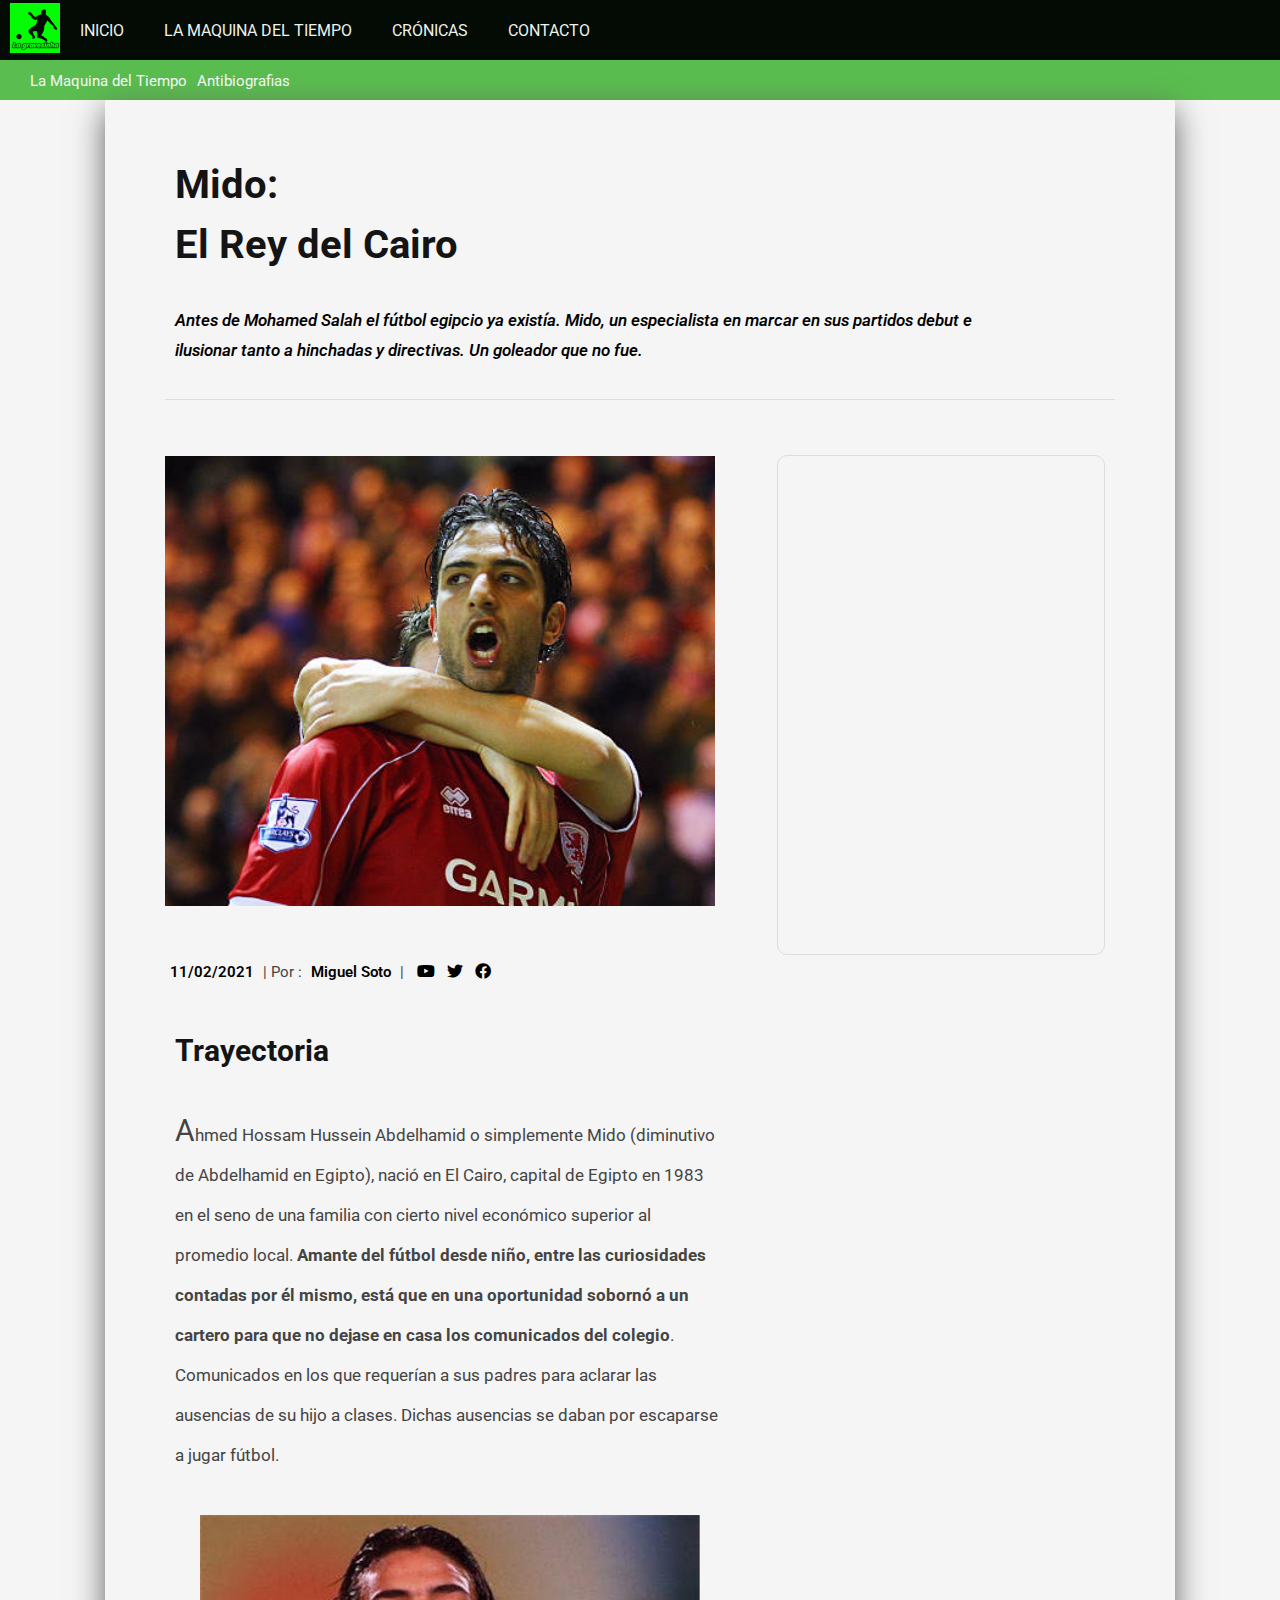
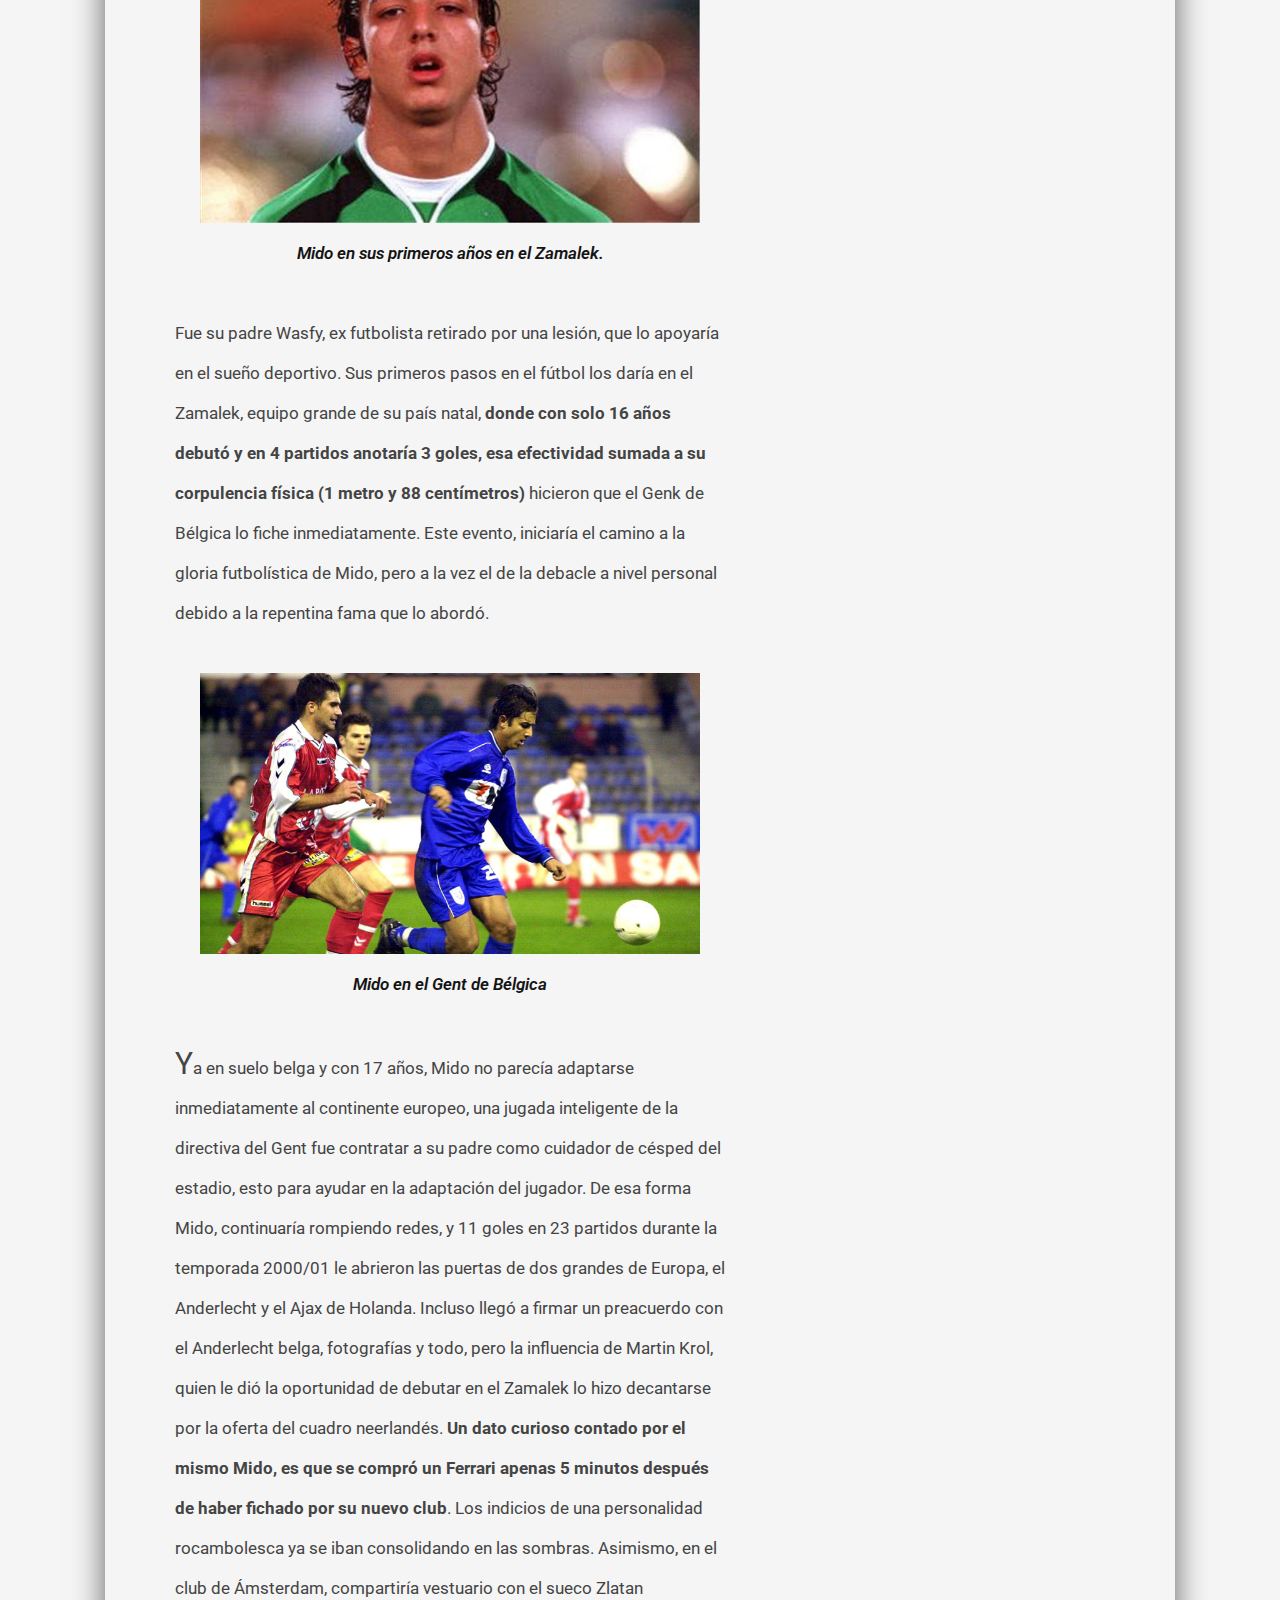
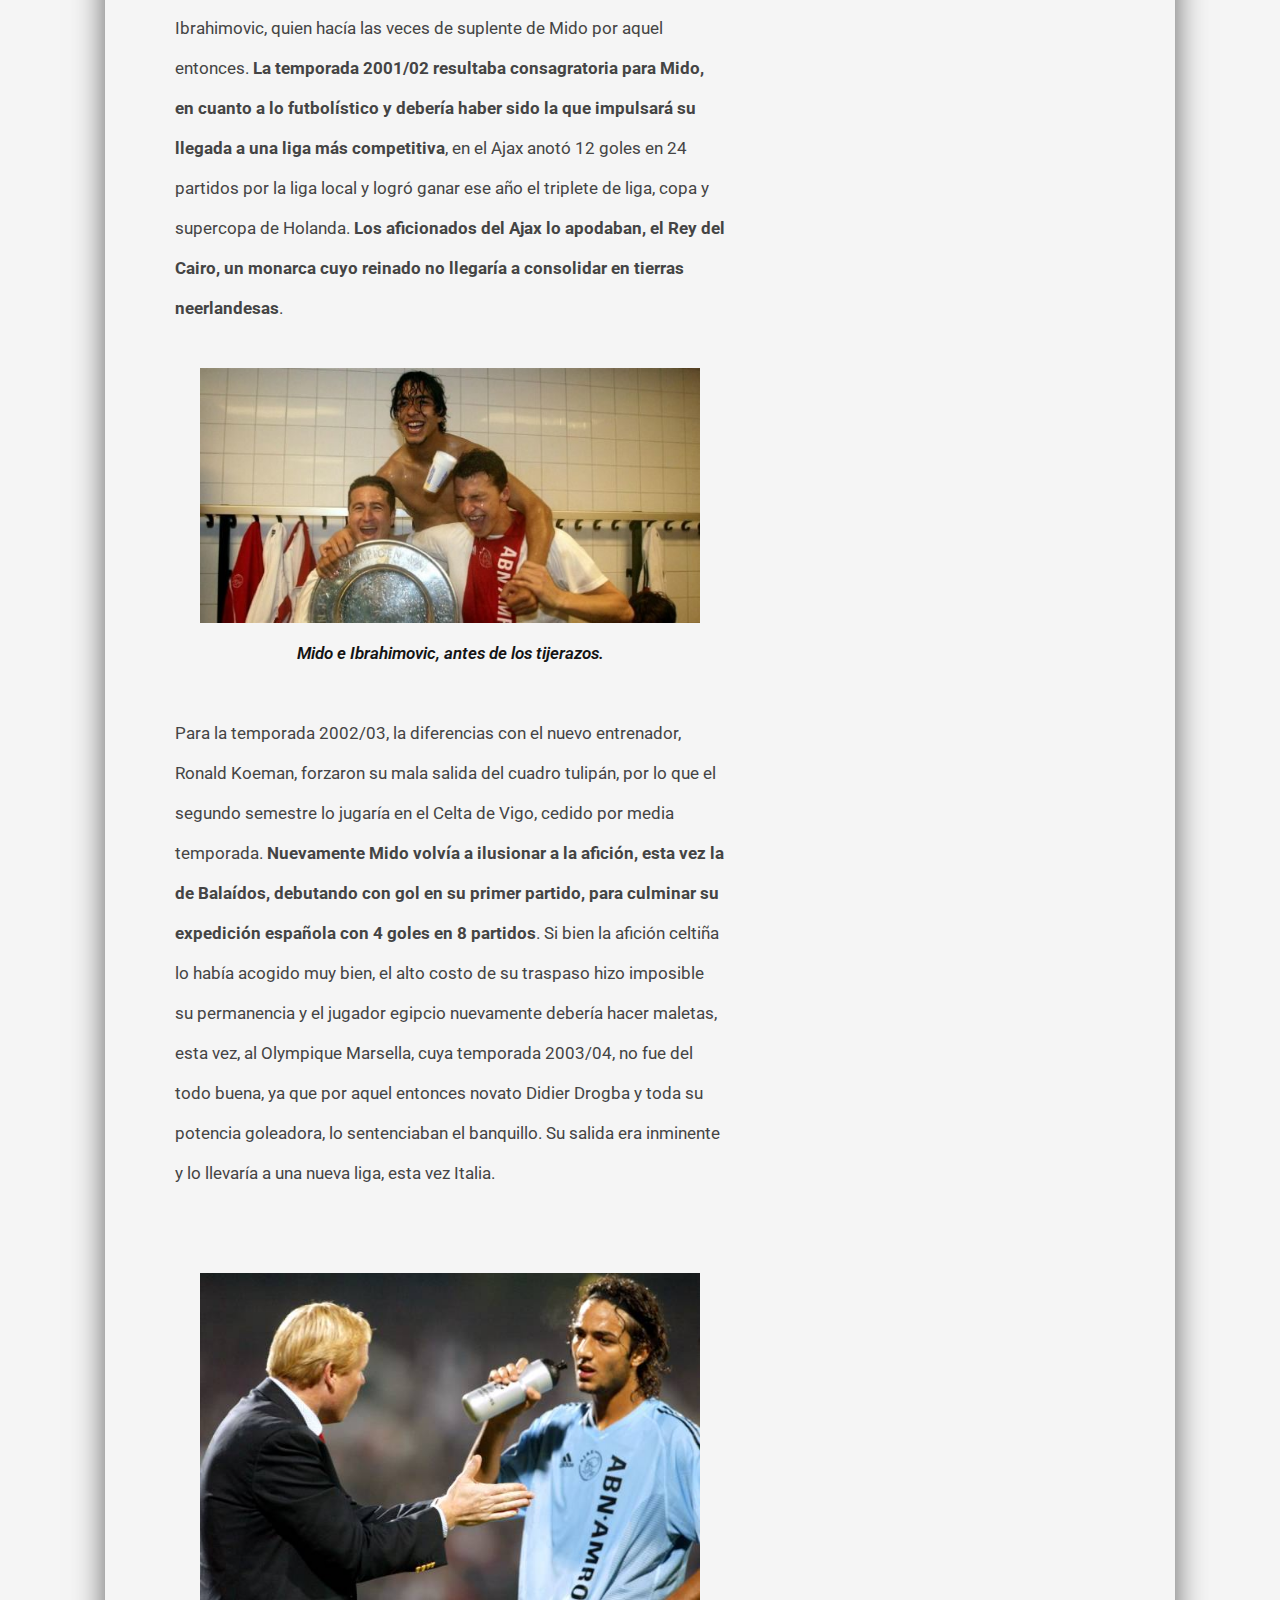
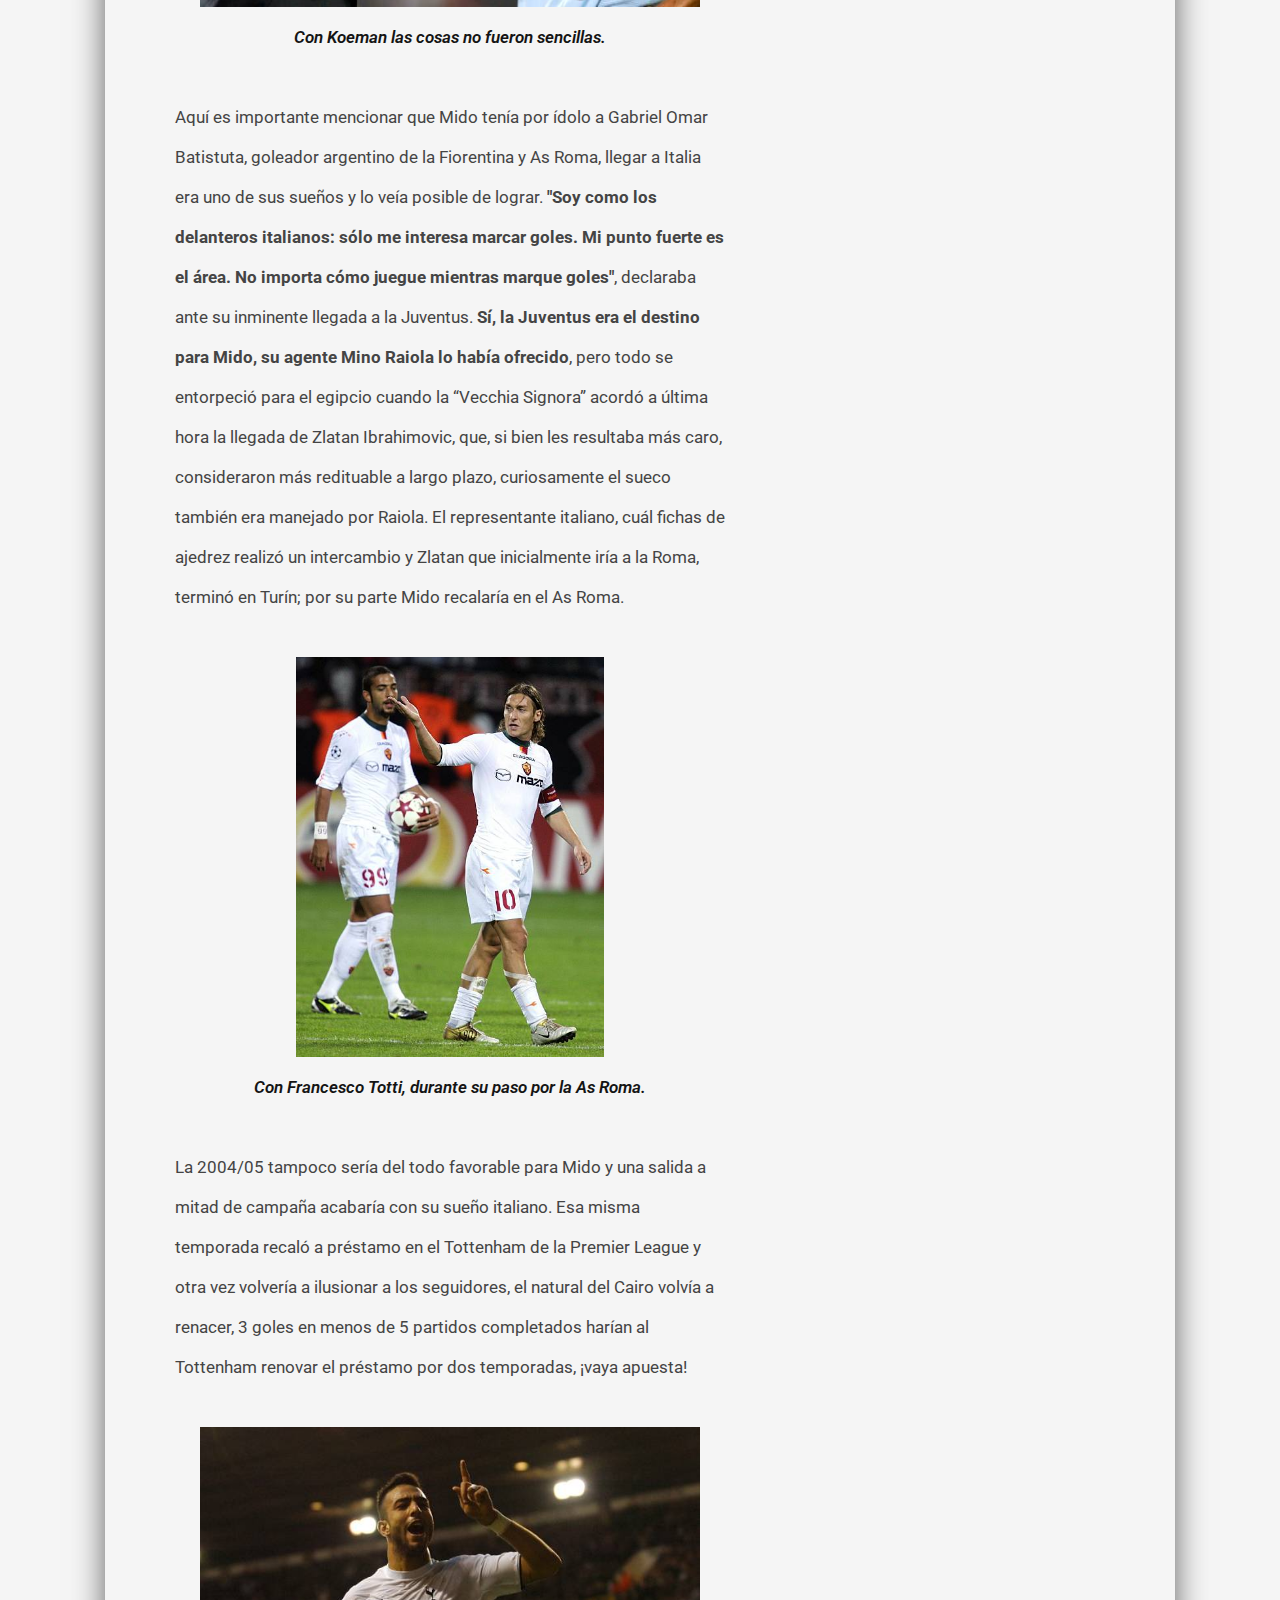
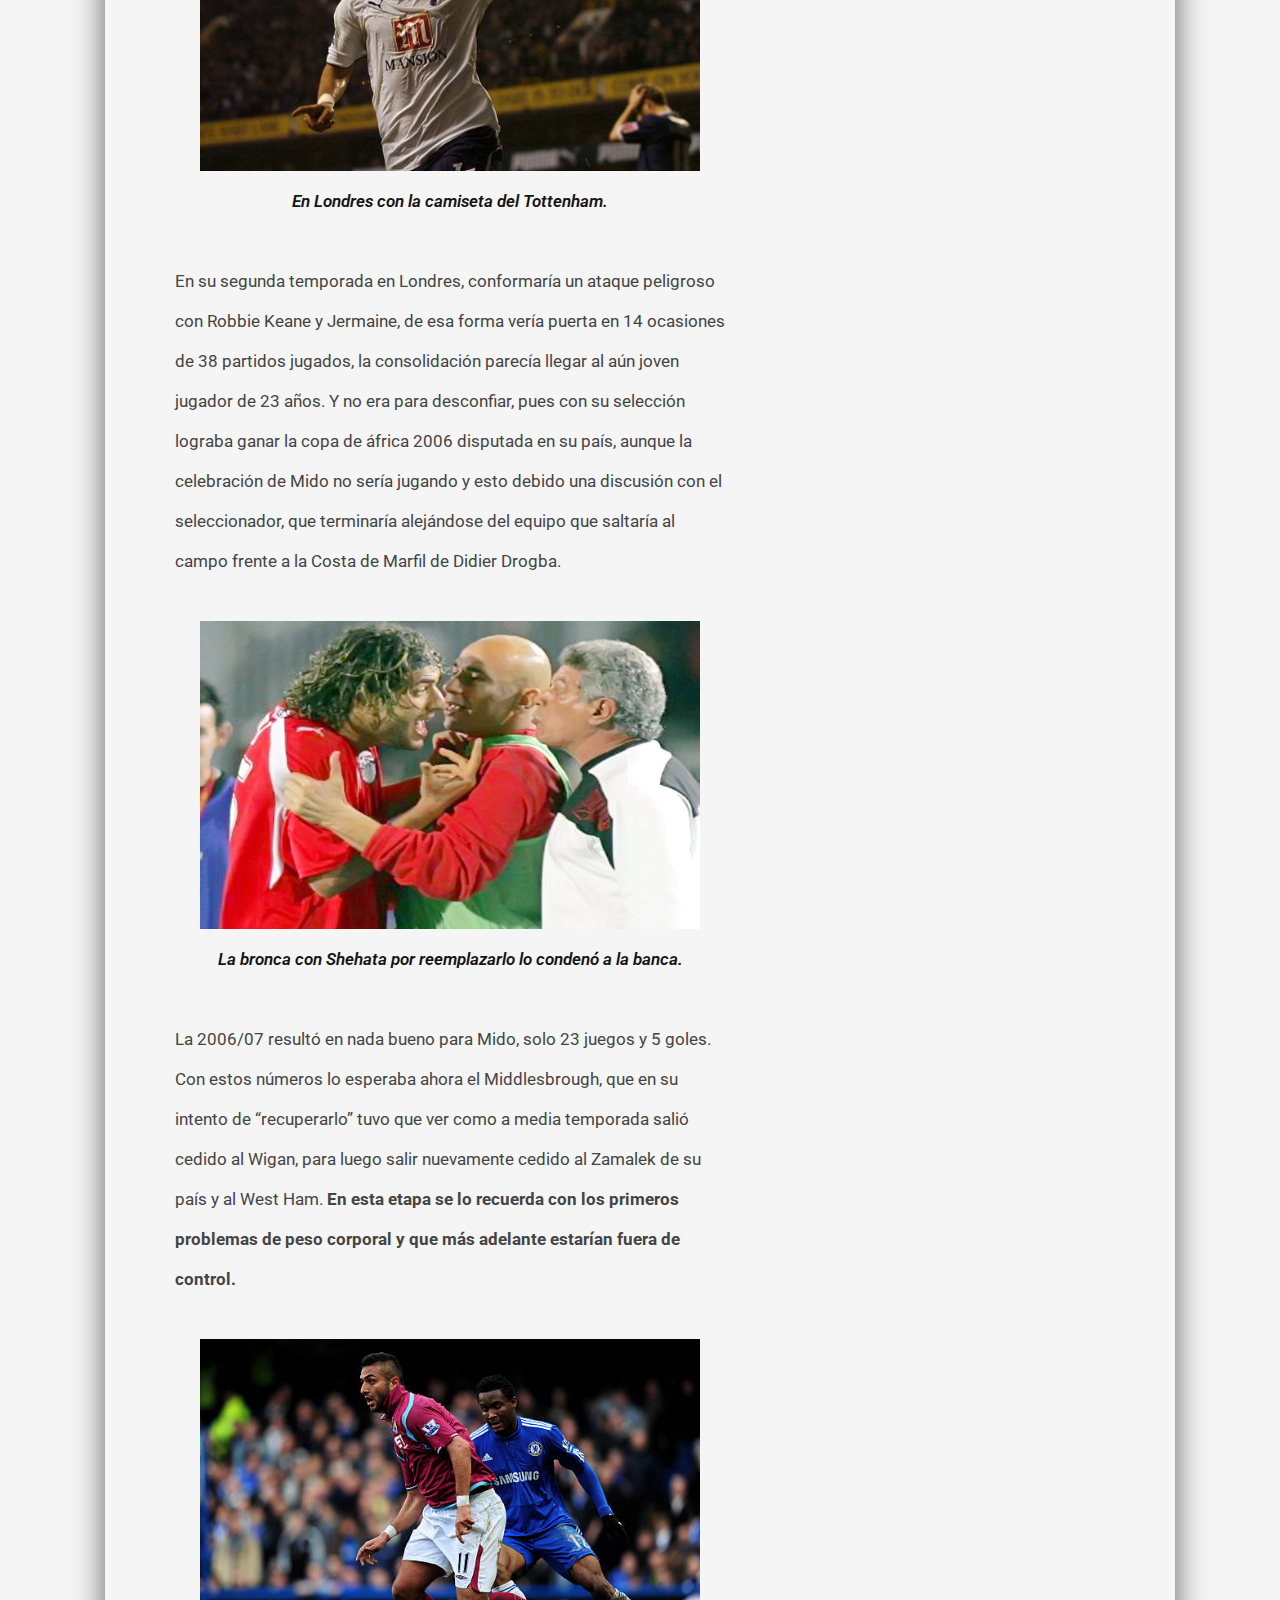
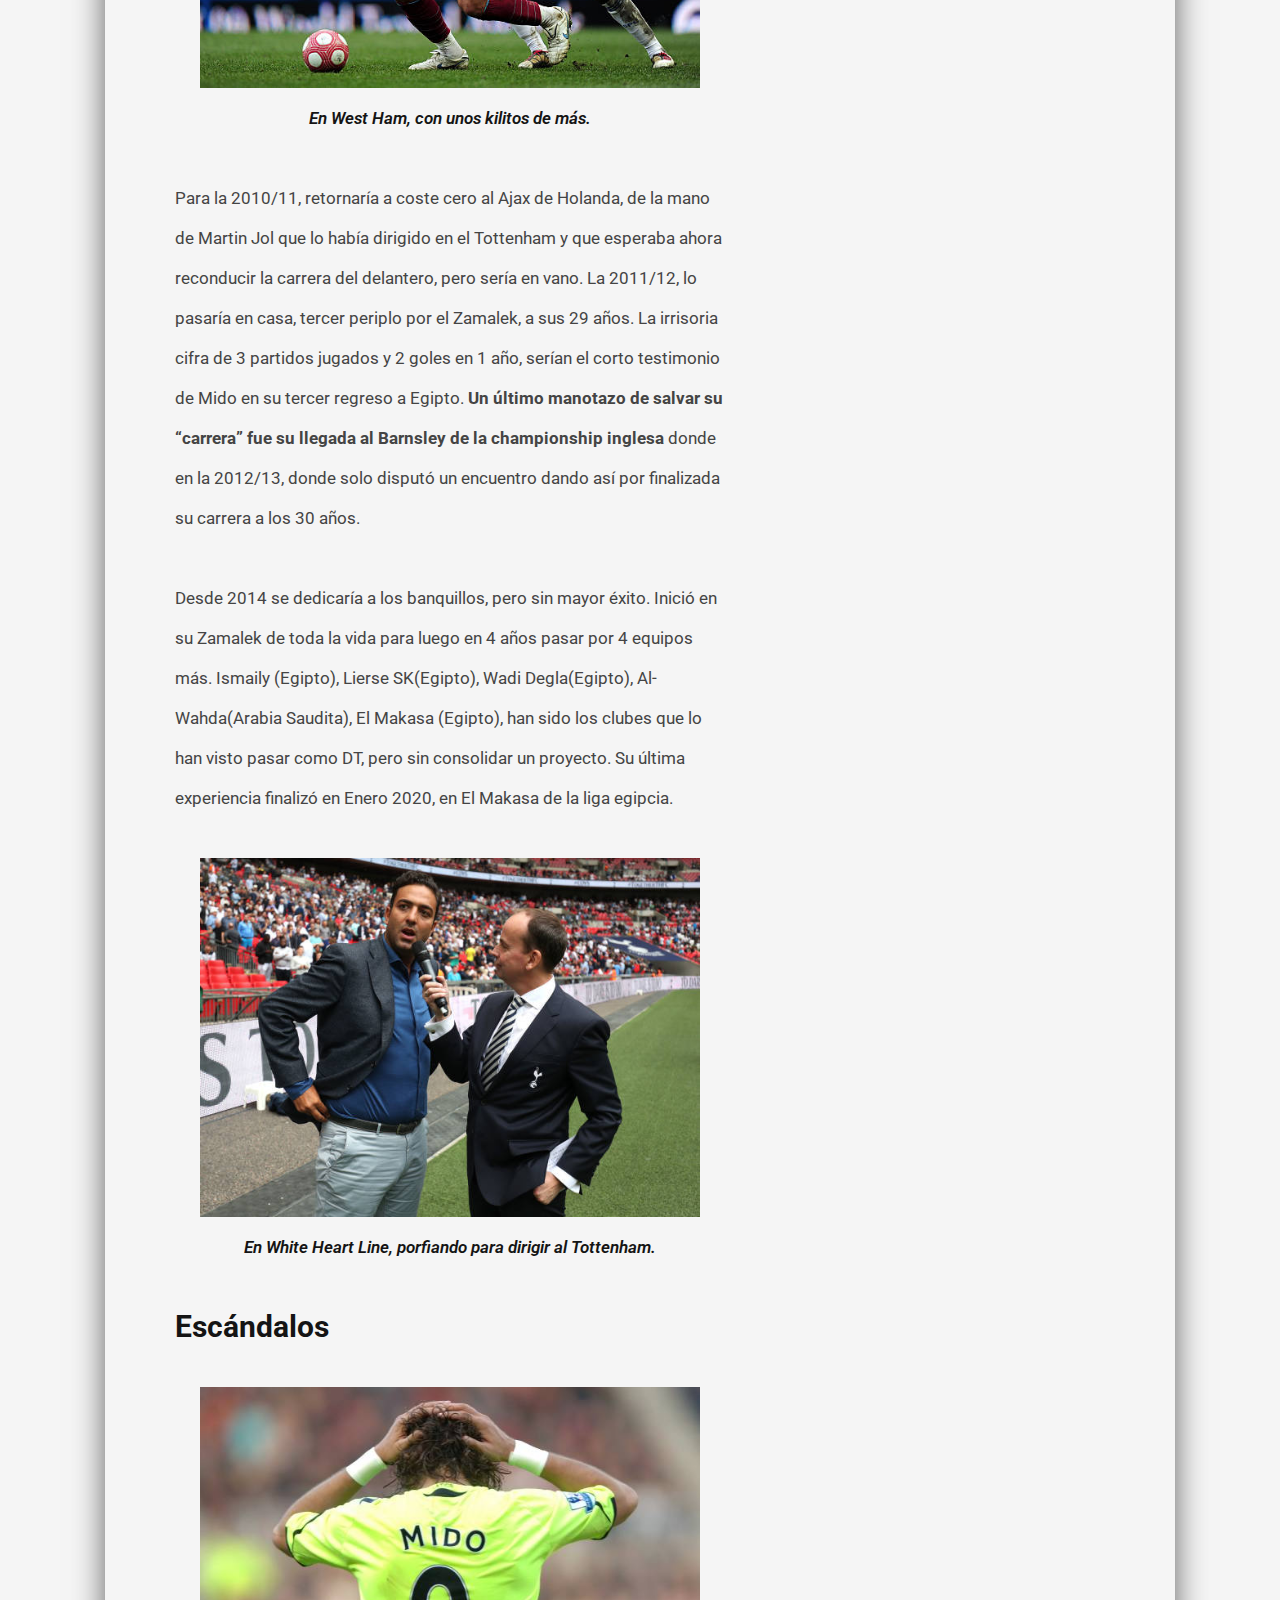
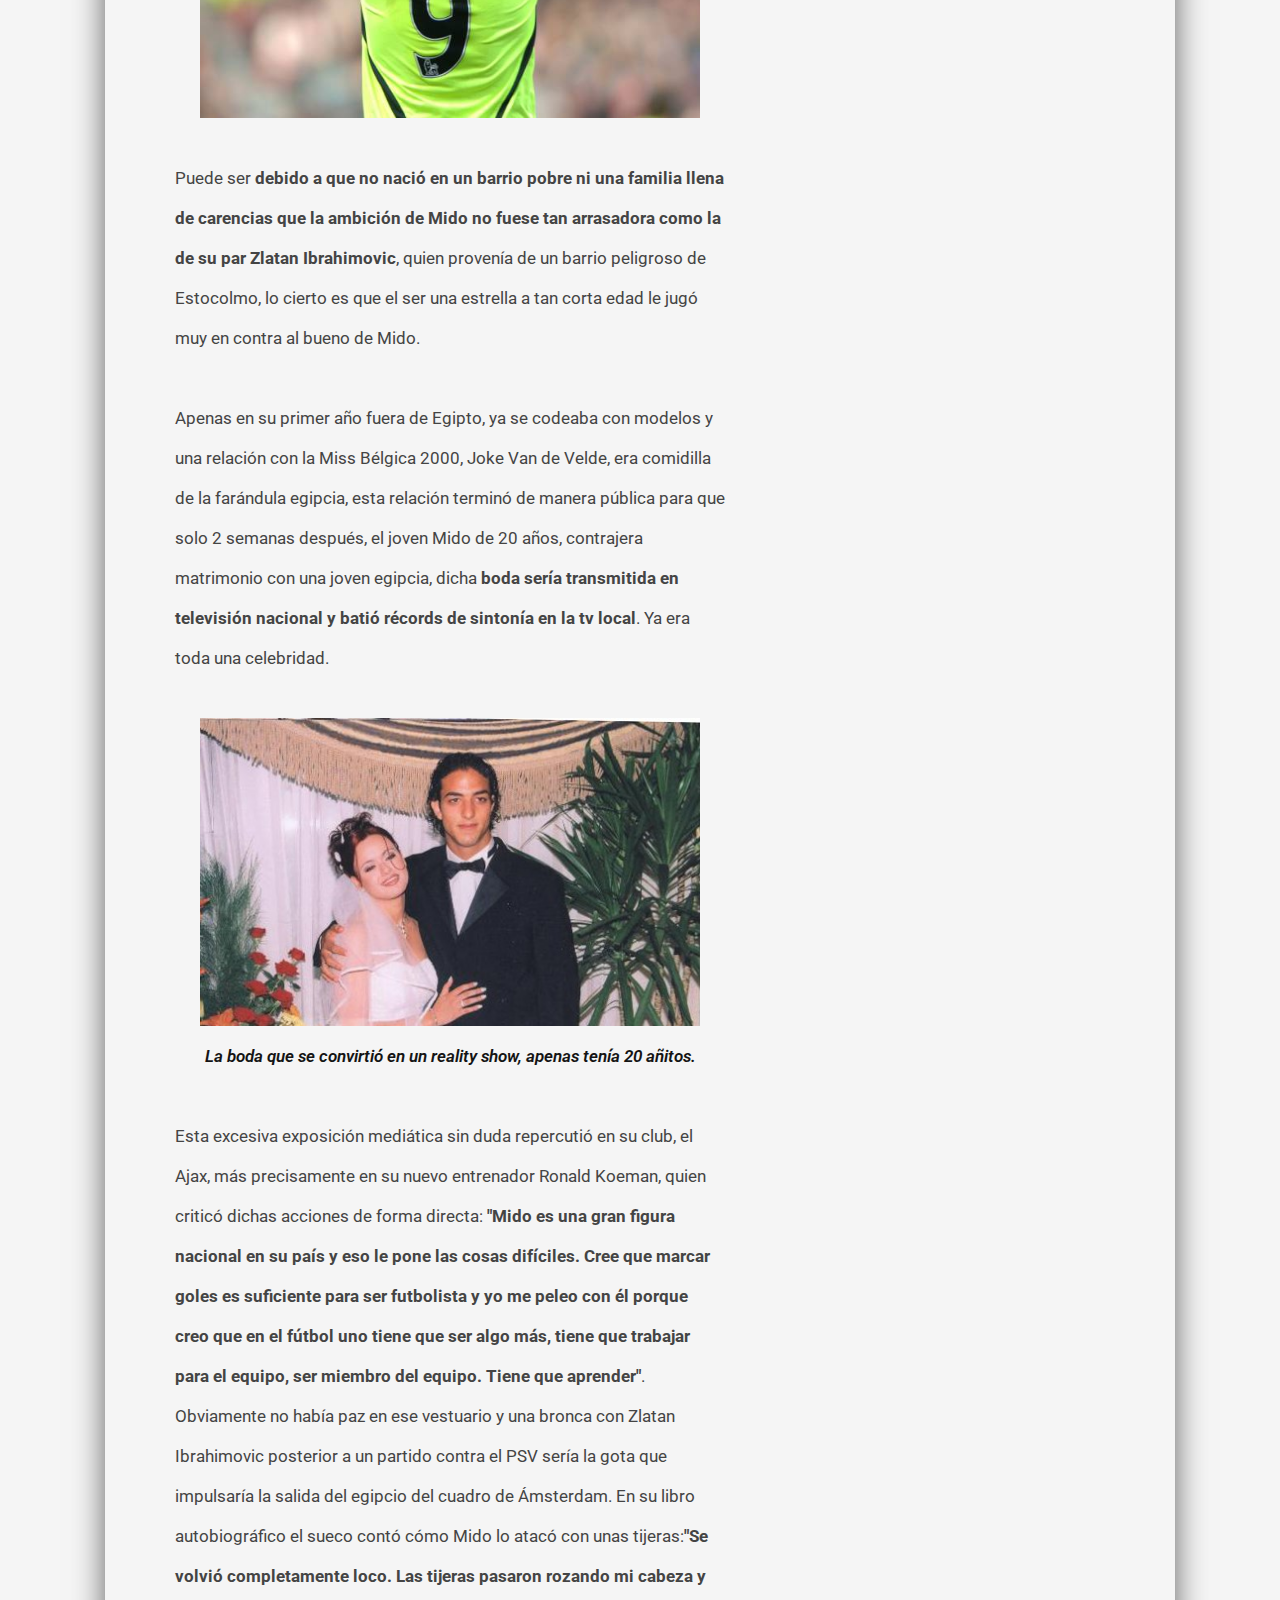
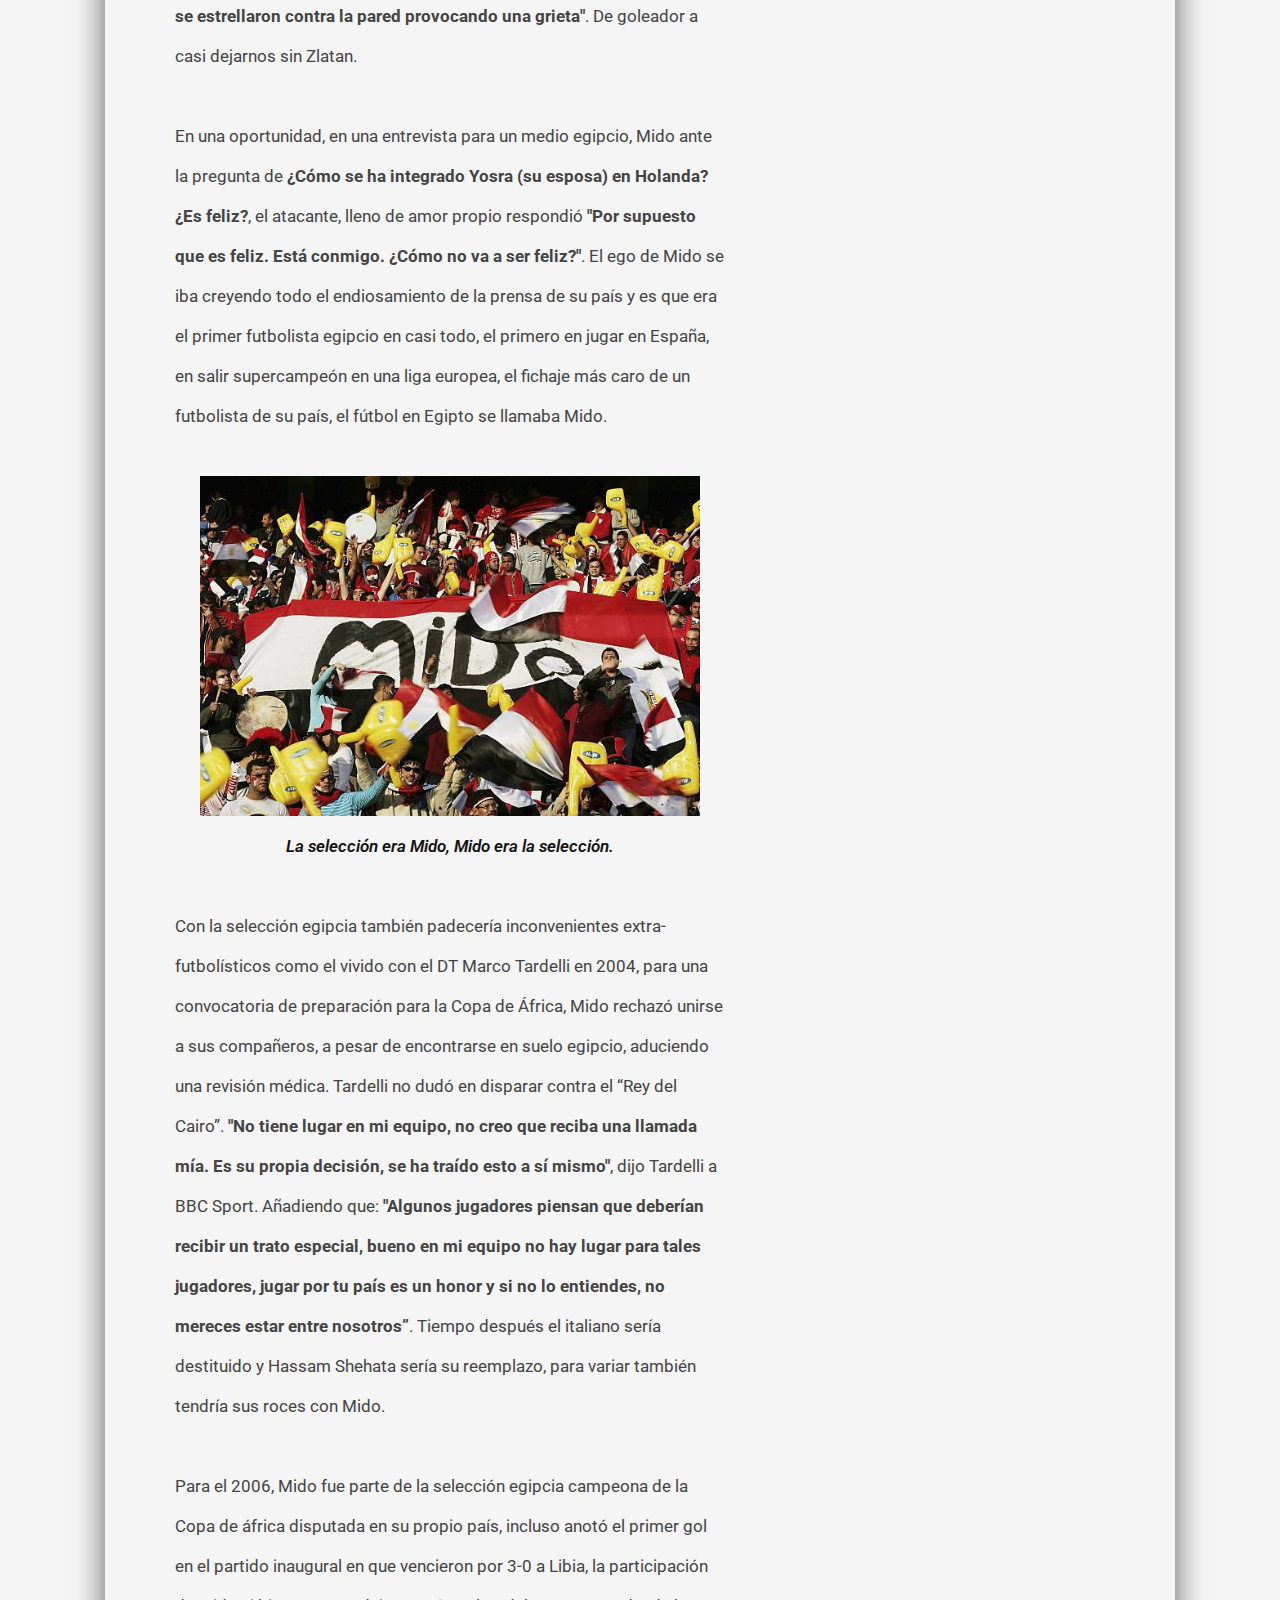
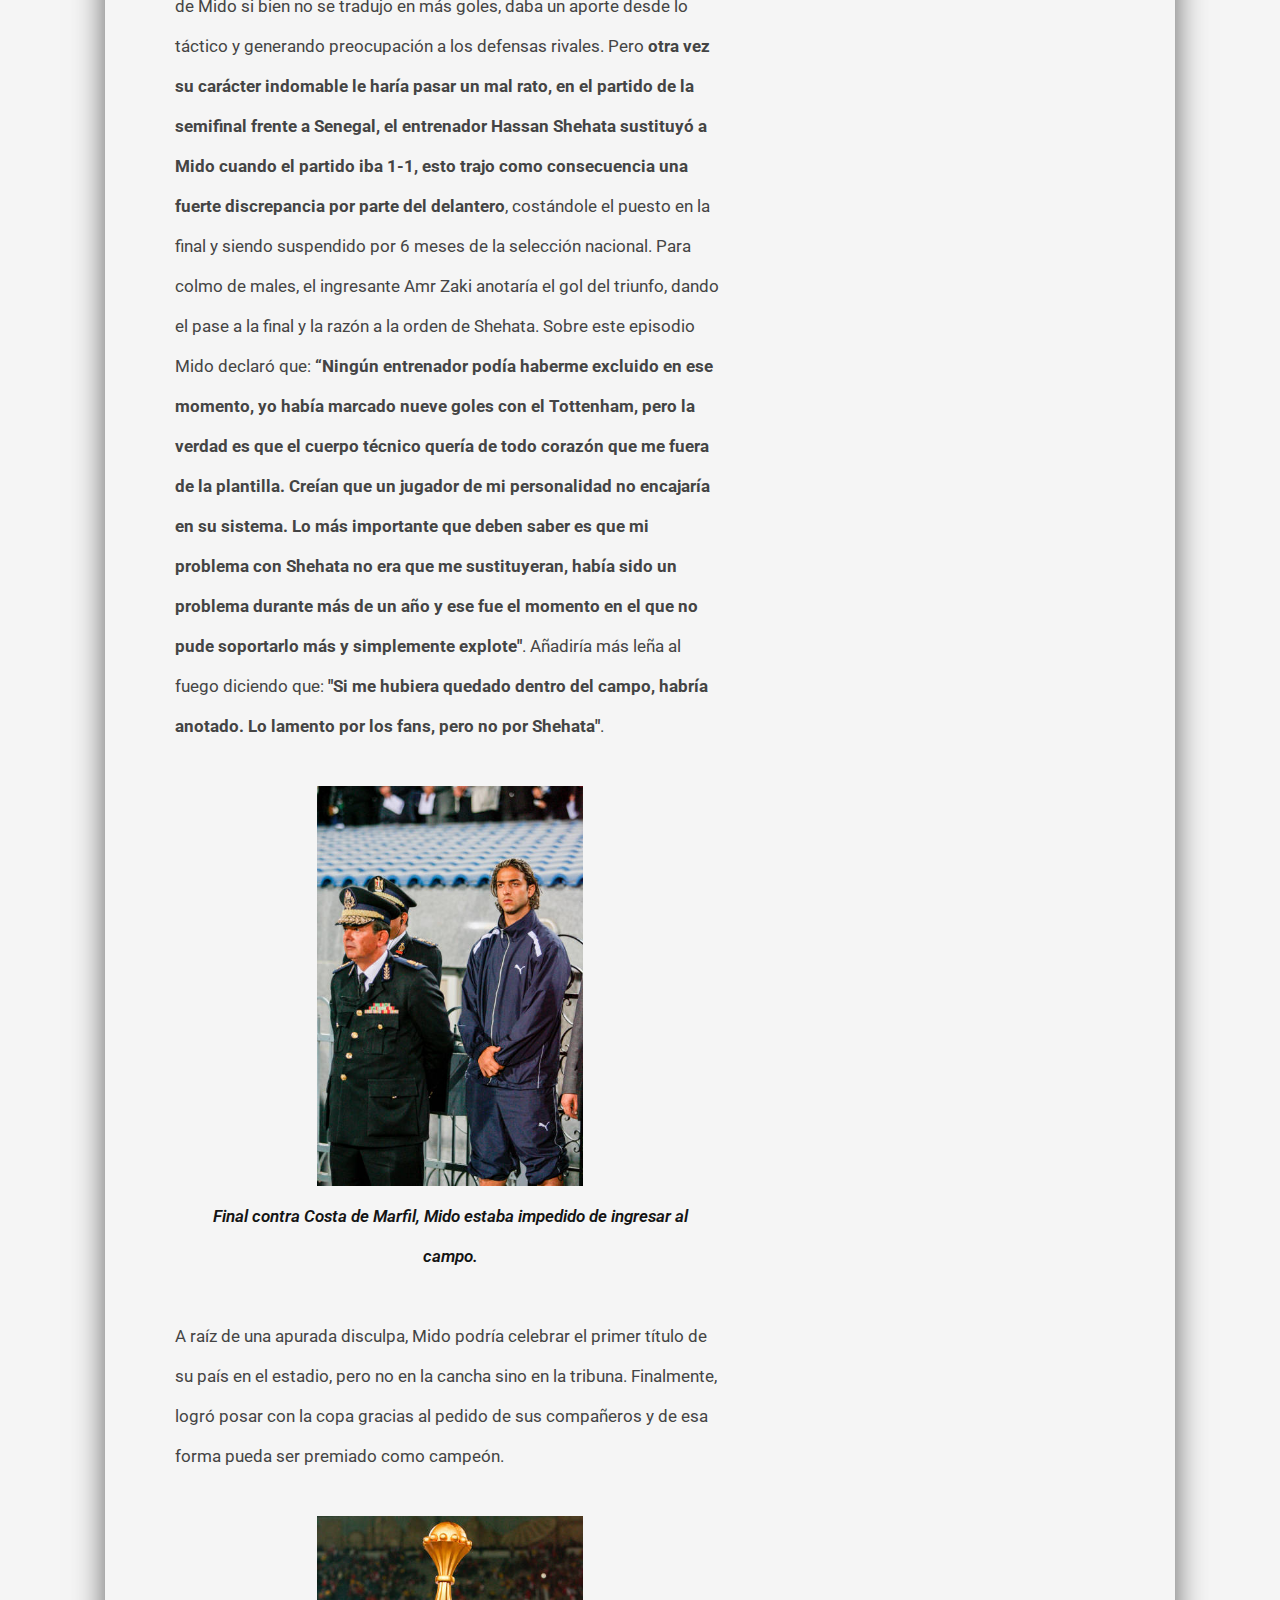
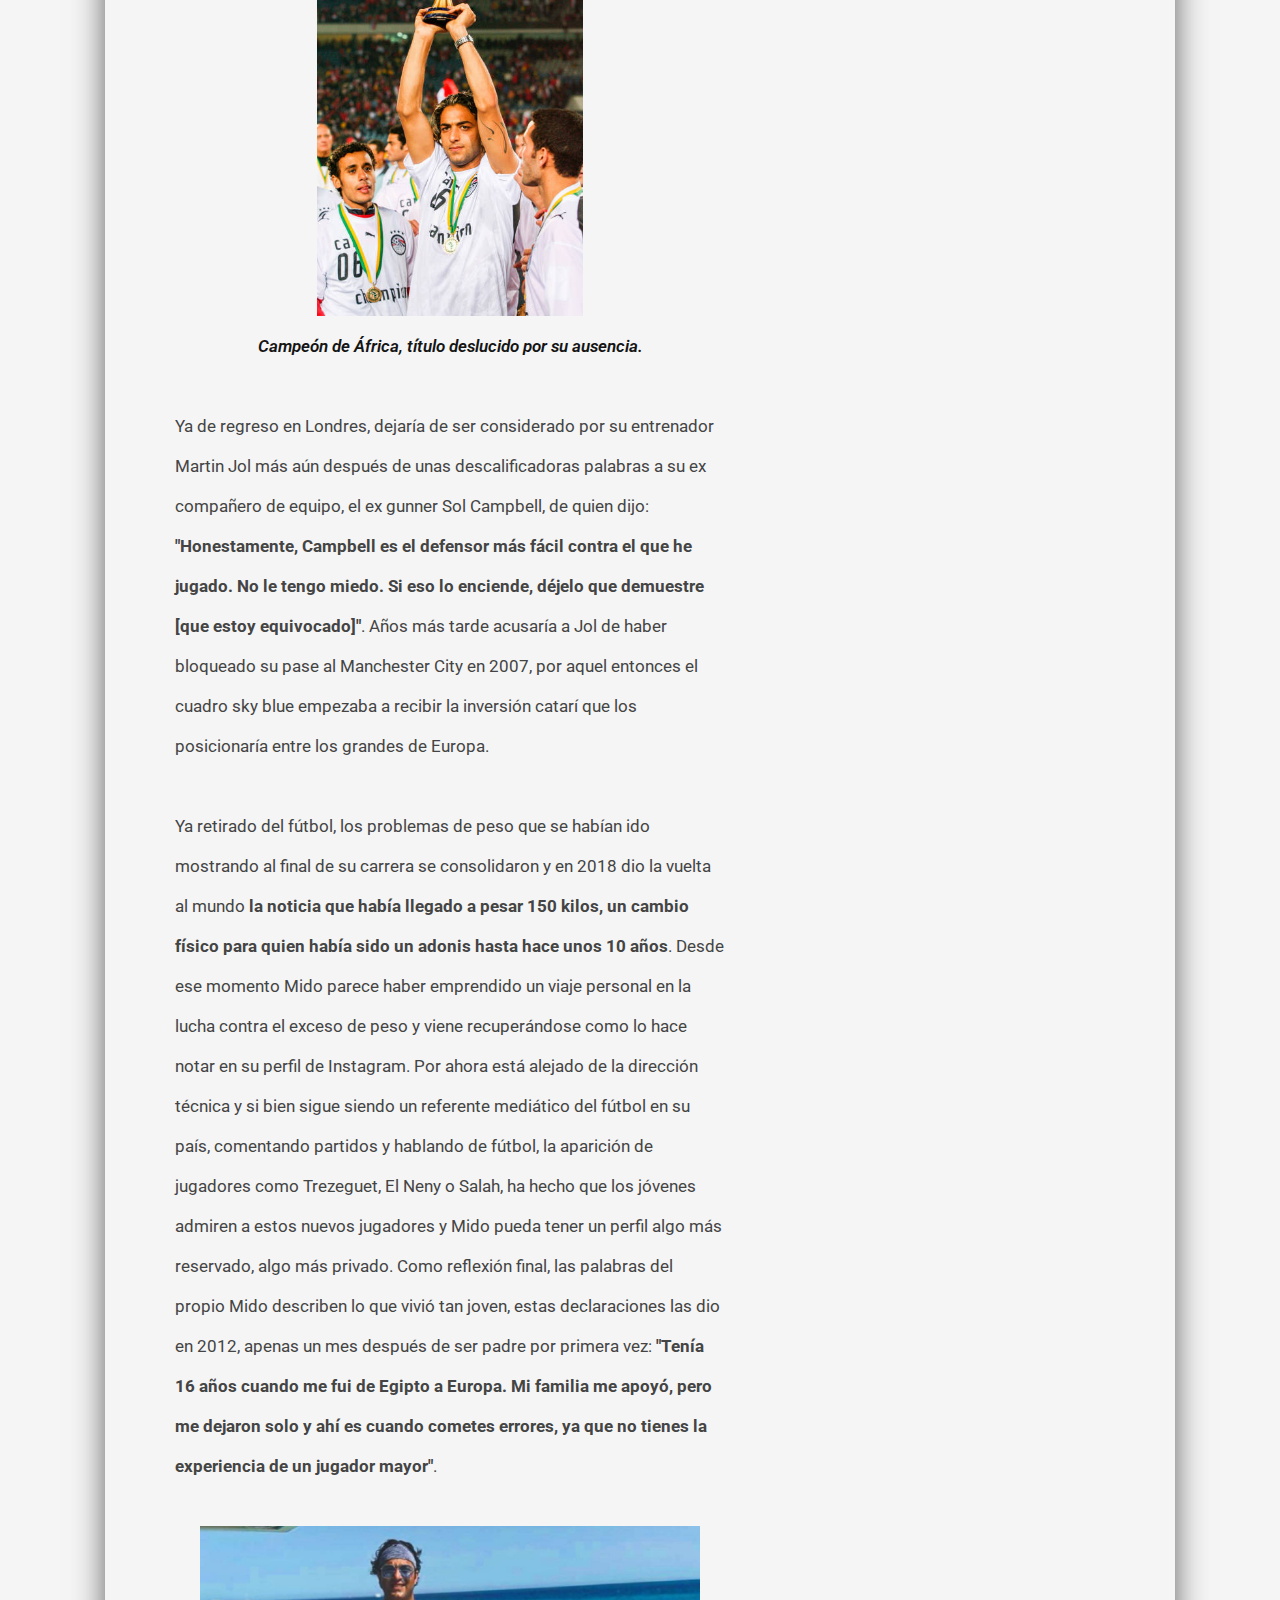
<file: Articulos/art__mido.html>
<!DOCTYPE html>
<html lang="es">

<head>
    <meta charset="UTF-8">
    <meta name="viewport" content="width=device-width, initial-scale=1.0">
    <meta name="author" content="John Asto ">
    <meta name="keyword"
        content="futbol,Calcio italiano,Premier League,Liga española, Champions League, soccer,futbol sudamericano">
    <meta name="description"
        content="BLog dedicado a noticias, crónicas y opiniones sobre la actualidad en el futbol mundial">

    <!-- HOJA DE ESTILOS -->
    <link rel="stylesheet" href="../Estilos/art__mido.css">
    <!-- FONT AWESOME -->
    <link rel="stylesheet" href="https://cdnjs.cloudflare.com/ajax/libs/font-awesome/5.15.2/css/all.min.css">
    <link rel="preconnect" href="https://fonts.gstatic.com">
    <!-- Google FONT -->
    <link href="https://fonts.googleapis.com/css2?family=Noticia+Text&display=swap" rel="stylesheet">
    <link href="https://fonts.googleapis.com/css2?family=Dancing+Script:wght@500&family=Oswald&display=swap"
        rel="stylesheet">
    <link href="https://fonts.googleapis.com/css2?family=Oswald&display=swap" rel="stylesheet">
    <link rel="icon" href="Img/jugadordominando.png" type="image/png" />
    <link rel="preconnect" href="https://fonts.gstatic.com">
    <link rel="preconnect" href="https://fonts.gstatic.com">
    <link href="https://fonts.googleapis.com/css2?family=Roboto:wght@300;400&display=swap" rel="stylesheet">

    <title>La Gravesinha</title>

</head>

<body>

    <!-- =========RESPONSIVE NAV========== -->

    <div class="nav__responsive">

        <input type="checkbox" class="nav__responsive__boton" id="nav__responsive__boton">

        <nav class="nav__responsive__menu">
            <ul>
                <li>
                    <a href="../index.html">Inicio</a>
                </li>
                <li>
                    <a href="#">La Máquina del Tiempo</a>
                </li>
                <li>
                    <a href="#">Crónicas</a>
                </li>
                <li>
                    <a href="#">Contacto</a>
                </li>
            </ul>
        </nav>
        <label for="nav__responsive__boton" class="nav__responsive__boton__label">
            <span></span>
        </label>
    </div>

    <!-- =============CONTENEDOR DE NAVEGACION============== -->

    <div class="contenedor_nav">
        <nav class="nav-main">
            <a href="../index.html"><img src="../Img/LOGO/la gravesinha.jpg" alt="logo-lagravesinha" class="nav-brand"></a>
            <ul class="nav-menu-center show">
                <li>
                    <a href="../index.html">Inicio</a>
                </li>
                <li>
                    <a href="#">La Maquina del Tiempo</a>
                </li>
                <li>
                    <a href="#">Crónicas</a>
                </li>
                <li>
                    <a href="#">Contacto</a>
                </li>
            </ul>
        </nav>
    </div>
    <div class="nav-menu-section1">
        <a href="#"> La Maquina del Tiempo</a>
        <a href="#"> Antibiografias</a>
    </div>

    <div class="container">

        <!-- ==========CONTENIDO DE SECCION=============-->

        <div class="contenido-section1">
            <div class="section1_titulo">
                <h2 class="section1_titular">
                    Mido:<br>El Rey del Cairo
                </h2>
                <div class="section1_titular-articulo">
                    <blockquote>
                        Antes de Mohamed Salah el fútbol egipcio ya existía. Mido, un especialista en marcar en sus partidos debut e ilusionar tanto a hinchadas y directivas. Un goleador que no fue.
                    </blockquote>
                </div>
            </div>

            <!-- =============CONTENIDO DE ARTICULO-->

            <div class="contenedor___flex">
                <div class="caja__flex1">
                    <div class="section1_contenedor-img">
                        <img src="../Img/art__mido/Mido portada.jpg" alt="mido__inicio">
                    </div>

            <!-- ============AUTOR============= -->

                    <div class="section1_autor">
                        <span class="articulo-fecha">11/02/2021</span>
                        | Por :
                        <span class="articulo-autor">Miguel Soto</span>
                        |
                        <span class="articulo-enlace">
                            <a href="#"><i class="fab fa-youtube"></i></a>
                            <a href="#"><i class="fab fa-twitter"></i>
                            </a>
                            <a href="#"><i class="fab fa-facebook"></i></a>
                        </span>
                    </div>


            <!-- ===========PARRAFO INICIAL================ -->

                    <div class="parrafo1">
                        <h3>Trayectoria</h3><br>
                        <p class="parrafo1-1">
                            Ahmed Hossam Hussein Abdelhamid o simplemente Mido (diminutivo de Abdelhamid en Egipto), nació en El Cairo, capital de Egipto en 1983 en el seno de una familia con cierto nivel económico superior al promedio local. <strong>Amante del fútbol desde niño, entre las curiosidades contadas por él mismo, está que en una oportunidad sobornó a un cartero para que no dejase en casa los comunicados del colegio</strong>. Comunicados en los que requerían a sus padres para aclarar las ausencias de su hijo a clases. Dichas ausencias se daban por escaparse a jugar fútbol.
                            <div class="img_parrafo1">
                                <img src="../Img/art__mido/mido p1.jpg" alt="mido-1">
                                <figcaption><i>Mido en sus primeros años en el Zamalek.</i></figcaption>
                            </div>
                            Fue su padre Wasfy, ex futbolista retirado por una lesión, que lo apoyaría en el sueño deportivo. Sus primeros pasos en el fútbol los daría en el Zamalek, equipo grande de su país natal, <strong>donde con solo 16 años debutó y en 4 partidos anotaría 3 goles, esa efectividad sumada a su corpulencia física (1 metro y 88 centímetros)</strong> hicieron que el Genk de Bélgica lo fiche inmediatamente. Este evento, iniciaría el camino a la gloria futbolística de Mido, pero a la vez el de la debacle a nivel personal debido a la repentina fama que lo abordó. 
                        <div class="img_parrafo1">
                            <img src="../Img/art__mido/Mido p2.jpg" alt="mido-2">
                            <figcaption><i>Mido en el Gent de Bélgica
                            </i></figcaption>
                        </div>
                        <p class="parrafo1-2">
                            Ya en suelo belga y con 17 años, Mido no parecía adaptarse inmediatamente al continente europeo, una jugada inteligente de la directiva del Gent fue contratar a su padre como cuidador de césped del estadio, esto para ayudar en la adaptación del jugador. De esa forma Mido, continuaría rompiendo redes, y 11 goles en 23 partidos durante la temporada 2000/01 le abrieron las puertas de dos grandes de Europa, el Anderlecht y el Ajax de Holanda. Incluso llegó a firmar un preacuerdo con el Anderlecht belga, fotografías y todo, pero la influencia de Martin Krol, quien le dió la oportunidad de debutar en el Zamalek lo hizo decantarse por la oferta del cuadro neerlandés. <strong>Un dato curioso contado por el mismo Mido, es que se compró un Ferrari apenas 5 minutos después de haber fichado por su nuevo club</strong>. Los indicios de una personalidad rocambolesca ya se iban consolidando en las sombras. Asimismo, en el club de Ámsterdam, compartiría vestuario con el sueco Zlatan Ibrahimovic, quien hacía las veces de suplente de Mido por aquel entonces. <strong>La temporada 2001/02 resultaba consagratoria para Mido, en cuanto a lo futbolístico y debería haber sido la que impulsará su llegada a una liga más competitiva</strong>, en el Ajax anotó 12 goles en 24 partidos por la liga local y logró ganar ese año el triplete de liga, copa y supercopa de Holanda. <strong>Los aficionados del Ajax lo apodaban, el Rey del Cairo, un monarca cuyo reinado no llegaría a consolidar en tierras neerlandesas</strong>.
                        <div class="img_parrafo1">
                            <img src="../Img/art__mido/Mido p3.jpg" alt="mido-3">
                            <figcaption><i> Mido e Ibrahimovic, antes de los tijerazos.</i></figcaption>
                        </div>
                        Para la temporada 2002/03, la diferencias con el nuevo entrenador, Ronald Koeman, forzaron su mala salida del cuadro tulipán, por lo que el segundo semestre lo jugaría en el Celta de Vigo, cedido por media temporada. <strong>Nuevamente Mido volvía a ilusionar a la afición, esta vez la de Balaídos, debutando con gol en su primer partido, para culminar su expedición española con 4 goles en 8 partidos</strong>. Si bien la afición celtiña lo había acogido muy bien, el alto costo de su traspaso hizo imposible su permanencia y el jugador egipcio nuevamente debería hacer maletas, esta vez, al Olympique Marsella, cuya temporada 2003/04, no fue del todo buena, ya que por aquel entonces novato Didier Drogba y toda su potencia goleadora, lo sentenciaban el banquillo. Su salida era inminente y lo llevaría a una nueva liga, esta vez Italia. 
                        <br><br>
                        <div class="img_parrafo1">
                            <img src="../Img/art__mido/Mido p4.jpg" alt="mido-4">
                            <figcaption><i> Con Koeman las cosas no fueron sencillas.</i></figcaption>
                        </div>
                        Aquí es importante mencionar que Mido tenía por ídolo a Gabriel Omar Batistuta, goleador argentino de la Fiorentina y As Roma, llegar a Italia era uno de sus sueños y lo veía posible de lograr. <strong>"Soy como los delanteros italianos: sólo me interesa marcar goles. Mi punto fuerte es el área. No importa cómo juegue mientras marque goles"</strong>, declaraba ante su inminente llegada a la Juventus. <strong>Sí, la Juventus era el destino para Mido, su agente Mino Raiola lo había ofrecido</strong>, pero todo se entorpeció para el egipcio cuando la “Vecchia Signora” acordó a última hora la llegada de Zlatan Ibrahimovic, que, si bien les resultaba más caro, consideraron más redituable a largo plazo, curiosamente el sueco también era manejado por Raiola. El representante italiano, cuál fichas de ajedrez realizó un intercambio y Zlatan que inicialmente iría a la Roma, terminó en Turín; por su parte Mido recalaría en el As Roma.  
                        <div class="img_parrafo1">
                            <img src="../Img/art__mido/Mido p5.jpg" alt="mido-7">
                            <figcaption><i>Con Francesco Totti, durante su paso por la As Roma.</i></figcaption>
                        </div>
                        La 2004/05 tampoco sería del todo favorable para Mido y una salida a mitad de campaña acabaría con su sueño italiano. Esa misma temporada recaló a préstamo en el Tottenham de la Premier League y otra vez volvería a ilusionar a los seguidores, el natural del Cairo volvía a renacer, 3 goles en menos de 5 partidos completados harían al Tottenham renovar el préstamo por dos temporadas, ¡vaya apuesta! 
                        <div class="img_parrafo1">
                            <img class="img2" src="../Img/art__mido/Mido p6.jpg" alt="mido-6">
                            <figcaption><i> En Londres con la camiseta del Tottenham.</i>
                            </figcaption>
                        </div>
                        En su segunda temporada en Londres, conformaría un ataque peligroso con Robbie Keane y Jermaine, de esa forma vería puerta en 14 ocasiones de 38 partidos jugados, la consolidación parecía llegar al aún joven jugador de 23 años. Y no era para desconfiar, pues con su selección lograba ganar la copa de áfrica 2006 disputada en su país, aunque la celebración de Mido no sería jugando y esto debido una discusión con el seleccionador, que terminaría alejándose del equipo que saltaría al campo frente a la Costa de Marfil de Didier Drogba.  

                        <div class="img_parrafo1">
                            <img class="img2" src="../Img/art__mido/Mido p7.jpg" alt="mido-7">
                            <figcaption><i> La bronca con Shehata por reemplazarlo lo condenó a la banca.</i>
                            </figcaption>
                        </div>
                        La 2006/07 resultó en nada bueno para Mido, solo 23 juegos y 5 goles. Con estos números lo esperaba ahora el Middlesbrough, que en su intento de “recuperarlo” tuvo que ver como a media temporada salió cedido al Wigan, para luego salir nuevamente cedido al Zamalek de su país y al West Ham. <strong>En esta etapa se lo recuerda con los primeros problemas de peso corporal y que más adelante estarían fuera de control.</strong>
                        <div class="img_parrafo1">
                            <img class="img2" src="../Img/art__mido/Mido p8.jpg" alt="mido-8">
                            <figcaption><i>En West Ham, con unos kilitos de más.</i>
                            </figcaption>
                        </div>
                        Para la 2010/11, retornaría a coste cero al Ajax de Holanda, de la mano de Martin Jol que lo había dirigido en el Tottenham y que esperaba ahora reconducir la carrera del delantero, pero sería en vano. La 2011/12, lo pasaría en casa, tercer periplo por el Zamalek, a sus 29 años. La irrisoria cifra de 3 partidos jugados y 2 goles en 1 año, serían el corto testimonio de Mido en su tercer regreso a Egipto. <strong>Un último manotazo de salvar su “carrera” fue su llegada al Barnsley de la championship inglesa</strong> donde en la 2012/13, donde solo disputó un encuentro dando así por finalizada su carrera a los 30 años. 
                        <br><br>
                        Desde 2014 se dedicaría a los banquillos, pero sin mayor éxito. Inició en su Zamalek de toda la vida para luego en 4 años pasar por 4 equipos más. Ismaily (Egipto), Lierse SK(Egipto), Wadi Degla(Egipto), Al-Wahda(Arabia Saudita), El Makasa (Egipto), han sido los clubes que lo han visto pasar como DT, pero sin consolidar un proyecto. Su última experiencia finalizó en Enero 2020, en El Makasa de la liga egipcia. 
                        <div class="img_parrafo1">
                            <img class="img2" src="../Img/art__mido/Mido p10.jpg" alt="mido-10">
                            <figcaption><i>En White Heart Line, porfiando para dirigir al Tottenham.</i>
                            </figcaption>
                        </div>
                        <h3>Escándalos</h3>

                        <div class="img_parrafo1">
                            <img class="img2" src="../Img/art__mido/Mido seccion escandalos.jpg" alt="mido-8">
                        </div>
                        Puede ser <strong>debido a que no nació en un barrio pobre ni una familia llena de carencias que la ambición de Mido no fuese tan arrasadora como la de su par Zlatan Ibrahimovic</strong>, quien provenía de un barrio peligroso de Estocolmo, lo cierto es que el ser una estrella a tan corta edad le jugó muy en contra al bueno de Mido. 
                        <br><br>
                        Apenas en su primer año fuera de Egipto, ya se codeaba con modelos y una relación con la Miss Bélgica 2000, Joke Van de Velde, era comidilla de la farándula egipcia, esta relación terminó de manera pública para que solo 2 semanas después, el joven Mido de 20 años, contrajera matrimonio con una joven egipcia, dicha <strong>boda sería transmitida en televisión nacional y batió récords de sintonía en la tv local</strong>. Ya era toda una celebridad. 
                        <div class="img_parrafo1">
                            <img class="img2" src="../Img/art__mido/Mido p12.jpg" alt="mido-12">
                            <figcaption><i>La boda que se convirtió en un reality show, apenas tenía 20 añitos.</i>
                            </figcaption>
                        </div>
                        Esta excesiva exposición mediática sin duda repercutió en su club, el Ajax, más precisamente en su nuevo entrenador Ronald Koeman, quien criticó dichas acciones de forma directa: <strong>"Mido es una gran figura nacional en su país y eso le pone las cosas difíciles. Cree que marcar goles es suficiente para ser futbolista y yo me peleo con él porque creo que en el fútbol uno tiene que ser algo más, tiene que trabajar para el equipo, ser miembro del equipo. Tiene que aprender"</strong>. Obviamente no había paz en ese vestuario y una bronca con Zlatan Ibrahimovic posterior a un partido contra el PSV sería la gota que impulsaría la salida del egipcio del cuadro de Ámsterdam. En su libro autobiográfico el sueco contó cómo Mido lo atacó con unas tijeras:<strong>"Se volvió completamente loco. Las tijeras pasaron rozando mi cabeza y se estrellaron contra la pared provocando una grieta"</strong>. De goleador a casi dejarnos sin Zlatan.
                        <br><br>
                        En una oportunidad, en una entrevista para un medio egipcio, Mido ante la pregunta de <strong>¿Cómo se ha integrado Yosra (su esposa) en Holanda? ¿Es feliz?</strong>, el atacante, lleno de amor propio respondió <strong>"Por supuesto que es feliz. Está conmigo. ¿Cómo no va a ser feliz?"</strong>. El ego de Mido se iba creyendo todo el endiosamiento de la prensa de su país y es que era el primer futbolista egipcio en casi todo, el primero en jugar en España, en salir supercampeón en una liga europea, el fichaje más caro de un futbolista de su país, el fútbol en Egipto se llamaba Mido. 
                        <div class="img_parrafo1">
                            <img class="img2" src="../Img/art__mido/Mido p14.jpg" alt="mido-14">
                            <figcaption><i>La selección era Mido, Mido era la selección.</i>
                            </figcaption>
                        </div>
                        Con la selección egipcia también padecería inconvenientes extra-futbolísticos como el vivido con el DT Marco Tardelli en 2004, para una convocatoria de preparación para la Copa de África, Mido rechazó unirse a sus compañeros, a pesar de encontrarse en suelo egipcio, aduciendo una revisión médica. Tardelli no dudó en disparar contra el “Rey del Cairo”. <strong>"No tiene lugar en mi equipo, no creo que reciba una llamada mía. Es su propia decisión, se ha traído esto a sí mismo"</strong>, dijo Tardelli a BBC Sport. Añadiendo que: <strong>"Algunos jugadores piensan que deberían recibir un trato especial, bueno en mi equipo no hay lugar para tales jugadores, jugar por tu país es un honor y si no lo entiendes, no mereces estar entre nosotros”</strong>. Tiempo después el italiano sería destituido y Hassam Shehata sería su reemplazo, para variar también tendría sus roces con Mido.
                        <br><br>
                        Para el 2006, Mido fue parte de la selección egipcia campeona de la Copa de áfrica disputada en su propio país, incluso anotó el primer gol en el partido inaugural en que vencieron por 3-0 a Libia, la participación de Mido si bien no se tradujo en más goles, daba un aporte desde lo táctico y generando preocupación a los defensas rivales. Pero <strong>otra vez su carácter indomable le haría pasar un mal rato, en el partido de la semifinal frente a Senegal, el entrenador Hassan Shehata sustituyó a Mido cuando el partido iba 1-1, esto trajo como consecuencia una fuerte discrepancia por parte del delantero</strong>, costándole el puesto en la final y siendo suspendido por 6 meses de la selección nacional. Para colmo de males, el ingresante Amr Zaki anotaría el gol del triunfo, dando el pase a la final y la razón a la orden de Shehata. Sobre este episodio Mido declaró que: <strong>“Ningún entrenador podía haberme excluido en ese momento, yo había marcado nueve goles con el Tottenham, pero la verdad es que el cuerpo técnico quería de todo corazón que me fuera de la plantilla. Creían que un jugador de mi personalidad no encajaría en su sistema. Lo más importante que deben saber es que mi problema con Shehata no era que me sustituyeran, había sido un problema durante más de un año y ese fue el momento en el que no pude soportarlo más y simplemente explote"</strong>. Añadiría más leña al fuego diciendo que: <strong>"Si me hubiera quedado dentro del campo, habría anotado. Lo lamento por los fans, pero no por Shehata"</strong>. 
                        <div class="img_parrafo1">
                            <img class="img2" src="../Img/art__mido/MIDO P16.jpg" alt="mido-16">
                            <figcaption><i>Final contra Costa de Marfil, Mido estaba impedido de ingresar al campo.</i>
                            </figcaption>
                        </div>
                        A raíz de una apurada disculpa, Mido podría celebrar el primer título de su país en el estadio, pero no en la cancha sino en la tribuna. Finalmente, logró posar con la copa gracias al pedido de sus compañeros y de esa forma pueda ser premiado como campeón.
                        <div class="img_parrafo1">
                            <img class="img2" src="../Img/art__mido/mIDO P17.jpg" alt="mido-17">
                            <figcaption><i>Campeón de África, título deslucido por su ausencia.</i>
                            </figcaption>
                        </div>
                        Ya de regreso en Londres, dejaría de ser considerado por su entrenador Martin Jol más aún después de unas descalificadoras palabras a su ex compañero de equipo, el ex gunner Sol Campbell, de quien dijo: <strong>"Honestamente, Campbell es el defensor más fácil contra el que he jugado. No le tengo miedo. Si eso lo enciende, déjelo que demuestre [que estoy equivocado]"</strong>. Años más tarde acusaría a Jol de haber bloqueado su pase al Manchester City en 2007, por aquel entonces el cuadro sky blue empezaba a recibir la inversión catarí que los posicionaría entre los grandes de Europa.
                        <br><br>
                        Ya retirado del fútbol, los problemas de peso que se habían ido mostrando al final de su carrera se consolidaron y en 2018 dio la vuelta al mundo <strong>la noticia que había llegado a pesar 150 kilos, un cambio físico para quien había sido un adonis hasta hace unos 10 años</strong>. Desde ese momento Mido parece haber emprendido un viaje personal en la lucha contra el exceso de peso y viene recuperándose como lo hace notar en su perfil de Instagram. Por ahora está alejado de la dirección técnica y si bien sigue siendo un referente mediático del fútbol en su país, comentando partidos y hablando de fútbol, la aparición de jugadores como Trezeguet, El Neny o Salah, ha hecho que los jóvenes admiren a estos nuevos jugadores y Mido pueda tener un perfil algo más reservado, algo más privado. Como reflexión final, las palabras del propio Mido describen lo que vivió tan joven, estas declaraciones las dio en 2012, apenas un mes después de ser padre por primera vez: <strong>"Tenía 16 años cuando me fui de Egipto a Europa. Mi familia me apoyó, pero me dejaron solo y ahí es cuando cometes errores, ya que no tienes la experiencia de un jugador mayor"</strong>.
                        <div class="img_parrafo1">
                            <img class="img2" src="../Img/art__mido/mIDO P19.jpg" alt="mido-19">
                            <figcaption><i>Mido se "comió" a Mido.</i>
                            </figcaption>
                        </div>
                        Simple y sencillo, Mido el goleador que no fue, hoy es el ejemplo claro de cómo no se debe manejar a una joven estrella emergente, si bien la prensa resulta un factor difícil de contener por cierto sector amarillista, es la familia de cada jugador la que debe prepararse para ser el soporte que requiera el ser humano que el futbolista lleva por dentro. <b><em>"Apagamos la
                            máquina del tiempo"</em></b>
                        <div class="img_parrafo1">
                            <img class="img2" src="../Img/art__mido/Mido p20.jpg" alt="mido-20">
                            <figcaption><i>Con mejor semblante y recuperado de una turbulenta juventud.</i>
                            </figcaption>
                        </div>
                        </p>
                    </div>
                </div>

    <!--==============ASIDE================ -->

                <aside class="section1__aside">
                    <div class="aside__contenido">
                        <div class="aside__contenido-enlaces">
                        </div>
                    </div>
                </aside>

     <!-- =========NOTICIAS RELACIONADAS=============== -->

                <div class="contenedor__noticias-flex">
                    <div>
                        <a href="art__hdiouf.html"><img src="../Img/art__hdiouf/hadjidiouf1.jpg" alt="img__noticia"></a>
                       
                            <a href="art__hdiouf.html">
                                <h3>El Hadji Diouf</h3>
                            </a>
                        </a>
                        <p>Lorem ipsum dolor sit amet consectetur, adipisicing elit. Blanditiis, perspiciatis!</p>
                        <a class="contenido__noticias-flex__boton" href="art__hdiouf.html">Continua<i class="fas fa-angle-double-right"></i></a>
                    </div>
                    <div>
                        <a href="art__bogand.html"><img src="../Img/art__bogdan/Bogdan Inicio.jpg" alt="imagen2"></a>
                        <a href="art__bogand.html">
                            <h3>Bogdan Stelea</h3>
                        </a>
                        <p>Lorem ipsum dolor sit amet consectetur, adipisicing elit. Blanditiis, perspiciatis!</p>
                        <a class="contenido__noticias-flex__boton" href="art__bogand.html">Continua<i class="fas fa-angle-double-right"></i></a>
                    </div>
                    <div>
                        <a href="#"><img src="../Img/noticia3.jpg" alt="imagen3"></a>
                        <a href="#">
                            <h3>El lapo de la verguenza</h3>
                        </a>
                        <p>Lorem ipsum dolor sit amet consectetur, adipisicing elit. Blanditiis, perspiciatis!</p>
                        <a class="contenido__noticias-flex__boton" href="#">Continua <i class="fas fa-angle-double-right"></i></a>
                    </div>

                    <div>
                        <a href="#"><img src="../Img/noticia1.jpg" alt="imagen1"></a>
                        <a href="#">
                            <h3>La 0 en bancarrota</h3>
                        </a>
                        <p>Lorem ipsum dolor sit amet consectetur, adipisicing elit. Blanditiis, perspiciatis!</p>
                        <a class="contenido__noticias-flex__boton" href="#">Continua<i class="fas fa-angle-double-right"></i></a>
                    </div>
                    <div>
                        <a href="#"><img src="../Img/noticia2.jpg" alt="imagen2"></a>
                        <a href="#">
                            <h3>Golpe Bajo en El Congo</h3>
                        </a>
                        <p>Lorem ipsum dolor sit amet consectetur, adipisicing elit. Blanditiis, perspiciatis!</p>
                        <a class="contenido__noticias-flex__boton" href="#">Continua<i class="fas fa-angle-double-right"></i></a>
                    </div>
                    <div>
                        <a href="#"><img src="../Img/noticia3.jpg" alt="imagen3"></a>
                        <a href="#">
                            <h3>El lapo de la verguenza</h3>
                        </a>
                        <p>Lorem ipsum dolor sit amet consectetur, adipisicing elit. Blanditiis, perspiciatis!</p>
                        <a class="contenido__noticias-flex__boton" href="#">Continua <i class="fas fa-angle-double-right"></i></a>
                    </div>
                </div>
            </div>
        </div>
    </div>


    <!--============== ENLACES=============== -->

    <div class="footer-links">
        <div class="footer-links-container">
            <ul>
                <li>
                    <a href="#">Enlace</a>
                </li>
                <li>
                    <a href="#">Enlace</a>
                </li>
                <li>
                    <a href="#">Enlace</a>
                </li>
                <li>
                    <a href="#">Enlace</a>
                </li>
                <li>
                    <a href="#">Enlace</a>
                </li>
            </ul>
            <ul>
                <li>
                    <a href="#">Enlace</a>
                </li>
                <li>
                    <a href="#">Enlace</a>
                </li>
                <li>
                    <a href="#">Enlace</a>
                </li>
                <li>
                    <a href="#">Enlace</a>
                </li>
                <li>
                    <a href="#">Enlace</a>
                </li>
            </ul>
            <ul>
                <li>
                    <a href="#">Enlace</a>
                </li>
                <li>
                    <a href="#">Enlace</a>
                </li>
                <li>
                    <a href="#">Enlace</a>
                </li>
                <li>
                    <a href="#">Enlace</a>
                </li>
                <li>
                    <a href="#">Enlace</a>
                </li>
            </ul>
        </div>
    </div>

<!-- ==========FOOTER============== -->

    <footer class="footer">
        <h3>La Gravesinha Copyright &COPY;</h3>
    </footer>
</body>

</html>
</file>
<file: Estilos/art__mido.css>
*,
*::before,
*::after {
    margin: 0;
    padding: 0;
    box-sizing: border-box;
}

/* ==================FORMATOS GENERALES================= */

html {
    font-size: 10px;
    font-family: 'Roboto', sans-serif;
}
body {
    background:#f5f5f5;
    color:#444444;
}
a {
    color: #f5f5f5;
    text-decoration: none;
    font-size: 1.6rem;
}
ul {
    list-style: none;
} 
.container {
    width: 107rem;
    margin: auto;
    padding-bottom: 3rem;
    box-shadow: 0 1rem 3rem #616161;
}

/*==============NAVEGATION================= */

.contenedor_nav {
    position: fixed;
    width: 100%;
}
.nav-main {
    display: flex;
    font-size: 1.7rem;
    justify-content: space-between;
    align-items: center;
    padding: 2rem 1rem;
    height: 6rem;
    background: #000000;
    opacity: .95;
}
.nav-brand {
    width: 5rem;
}

/*===============NAV LEFT========================= */

.nav-main ul {
    display: flex;
}
.nav-main ul li{
    padding: .5rem 2rem;
    text-transform: uppercase;
}
.nav-main ul li:hover{
    border-bottom: 2px solid #f5f5f5;
}

.nav-main ul.nav-menu-center {
    flex: 1;
}
/* ===========NAVEGACION RESPONSIVE=========== */

/* ============DIV PRINCIPAL RESPONSIVE======== */

.nav__responsive {
    position:fixed;
    width: 30rem;
    background: #000000;
    top:0;
    right:0;
    z-index: 2000;
    opacity:.9;
}

/* ===========HAMBURGER NAV=========== */

.nav__responsive__boton {
    display: none;
}
.nav__responsive__boton__label {
    position:absolute;
    right:0;
    top: 0;
    margin-right:2rem;
    height: 5rem;
    color: white;
    display:flex; 
    align-items: center;
    cursor: pointer;
}
.nav__responsive__boton__label span,
.nav__responsive__boton__label::before,
.nav__responsive__boton__label::after {
    height:4px;
    width:3rem;
    background:#f5f5f5;
    border-radius:2px;
    position:relative;
    display: none;
}
.nav__responsive__boton__label::before,
.nav__responsive__boton__label::after {
    content:'';
    position:absolute;
}
.nav__responsive__boton__label::before {
    bottom:1.4rem;
}
.nav__responsive__boton__label::after {
    top: 1.4rem;
}
.nav__responsive__boton:checked ~ .nav__responsive__menu{
    display: none;
    top: 5rem;
    transform: scale(1,1);
}
/* =========MENU RESPONSIVE======== */

.nav__responsive__menu{
    position: absolute;
    background:#080808;
    opacity:1;
    height: 80rem;
    width:100%;
    transform: scale(1,0);
    transform-origin:right;
    transition: transform 400ms ease-in-out;
    display: none;
}
.nav__responsive__menu li {
    padding:3rem;
    text-align: right;
}
.nav__responsive__menu li a {
    font-size: 1.4rem;
    text-transform: uppercase;
    opacity:2;
}

/*====================== SECCION BLOQUE 1 ================ */

    .contenido-section1 {
        width: 100%;
        height: 100%;
        background: #f5f5f5;
        padding: 3rem 0 0 0;
        display: flex;
        flex-direction: column;
    }

/* =========NAVEGACION BARRA VERDE============ */

    .nav-menu-section1 {
        display:flex;
        height:4.5rem ;
        background: #5abd4f;
        width: 100%;
        padding:10rem 0 0 2rem;
        align-items:flex-end;
        justify-content:start;
    }
    .nav-menu-section1 a {
        color: #f5f5f5;
        margin:.5rem 0 1rem 1rem;
        font-size: 1.5rem;
    }

    /*==============TITULO===================== */

    .section1_titulo{
        display: flex;
        flex-direction: column;
        flex-wrap: wrap;
        margin:0 auto;
        width: 95rem;
        height: 27rem;
        justify-content: center;
        border-bottom: 1px solid #ddd;
    }
    .section1_titulo h2{
        display: block;
        color:#141414;
        font-size: 4rem;
        padding: 1rem;
        line-height: 6rem;
    }
    .section1_titulo .section1_titular-articulo {
        color: #000000;
        font-size: 1.7rem;
        margin: 1rem 0;
        font-style: italic;
        font-weight: 550;
        height: 8rem;
        padding: 1rem;
        width: 85rem;
        line-height: 3rem;
    }

    /*================= AUTOR=================*/
 
    .section1_autor {
        display: block;
        font-size: 1.5rem;
        padding: 1rem;
        margin-bottom: 2rem;
        padding-left:3rem;
        margin-left:2rem;
    }
    .section1_autor span {
        color: #000000;
        margin: 0 .5rem;
        font-size: 1.5rem;
        font-weight: 600;
        display: inline-block;
    }
    .section1_autor a {
        color: #000000;
        margin: .4rem;
        justify-content: space-between;
    }
    .section1_autor a:hover {
        color: #0073e5;
    }

/* ===========ARTICULO FLEX================*/

  .contenedor___flex {
      display: flex;
      flex-direction: row;
      flex-wrap: wrap;
  }
  .caja__flex1 {
      width: 60%;
      padding:1rem;
  }

  /*============= ASIDE=================*/

    .section1__aside {
        width: 40%;
}
    .aside__contenido {
        padding:5.5rem 7rem 3rem 3rem;
        height: 100%;
    }
    .aside__contenido-enlaces {
        height: 50rem;
        width: 100%;
        border: 1px solid #ddd;
        border-radius: 1rem;
    }

    /*============ IMAGEN=======================*/

    .section1_contenedor-img {
        display: block;
        padding:1.6rem 3rem;
        margin:3rem 2rem;
        margin-right:5rem;
    }
    .section1_contenedor-img img {
        display: block;
        width: 55rem;
        height: 45rem;
        object-fit: cover;
        object-position:top;
    }

    /* ================TITULO Y PARRAFO=================*/

    .parrafo1 {
        display: block;
        padding: 2rem 0rem 4rem 0;
        font-size: 1.7rem;
        width: 55rem;
        line-height: 4rem;
        margin-left:6rem;
    }
    .parrafo1 p {
        text-align: left;
    }
    .parrafo1 p::first-letter {
        text-align: justify;
        font-size: 3rem;
    }

    /* ===============IMAGEN DE PARRAFO==================== */

    figcaption {
        font-size: 1.7rem;
        font-weight: 600;
        color: #141414;
        text-align: center;
        margin: 1rem 0;
     }
     h3 {
         color: #141414;
         font-size: 3rem;
     }
     .img_parrafo1 {
        margin: 4rem 2rem;
     }
     .img_parrafo1 img {
        display: block;
        width: 100%;
        max-width: 50rem;
        max-height: 40rem;
        margin: auto;
        object-fit: contain;
     }
     .parrafo1-2 img {
        width: 50%;
        margin: 3rem 1rem 1rem 3rem ;
     }
     .parrafo1-2 .img2 {
        width: 50%;
        margin: 1rem 3rem 0rem 0 ;
     }
     .parrafo1-2 .img3 {
        width: 50%;
        height: 110%;
        margin: 3rem 1rem 1rem 0 ;
     }
     .parrafo1-4 img{
        display: block;
        text-align: center;
        width: 70%;
        margin: 0 auto;
        padding: 2rem;
     }
     .parrafo1-4 .img4{
        text-align: center;
        max-width: 70rem;
        width: 100%;
        margin: 0 auto;
        padding: 2rem;
     }

     /*================= CONTENIDO DE NOTICIAS FINALES=============== */

     .contenedor__noticias-flex {
        display: grid;
        grid-template-columns: repeat(3,1fr);
        gap: 2.5rem;
        padding: 2rem 7rem;
        margin-top: 8rem;
    }
    .contenedor__noticias-flex img {
        width: 100%;
        height: 20rem;
    }
    .contenedor__noticias-flex h3 {
        font-size: 2.6rem;
        margin: 1rem 0;
        color:#080808;
        text-transform: none;
    }
    .contenedor__noticias-flex p {
        font-size:1.4rem;
    }
    .contenedor__noticias-flex__boton {
        padding: 1rem 0 ;
        display: block;
        color: #5abd4f;
        text-transform: uppercase;
        font-weight: bold;
    }
    .contenedor__noticias-flex__boton:hover{
        text-decoration: underline;
    }

     /*====================ENLACES========================= */

     .footer-links {
        background: #2f3640;
        color: #f5f5f5;
        font-size: 1.2rem;
        padding: 3.5rem 0 ;
    }
    .footer-links-container {
        display: grid;
        grid-template-columns: repeat(3,1fr);
        gap: 1rem;
        align-items: start;
        justify-content: center;
    }
    .footer-links-container ul {
        margin: 0 auto;
    }
    .footer-links-container li a {
        line-height: 2.8;
    }
    .footer-links-container li a:hover{
        color: #5abd4f;
    }
    .footer {
        background: #2f3640;
        color: #616161;
        font-size: 1.2rem;
        padding: 2rem 0;
        text-align: center;
        padding: 2rem;
    }
    .footer h3 {
        color: #f5f5f5;
        font-size: 1.4rem;
    }
   
     /* ======================================
    =======================MEDIA QUERIES========= 
    ====================================================*/


        @media screen and (max-width:65rem) {

        /* =========TRANSICION DE MENU RESPONSIVE========= */
    
            .nav__responsive__boton__label span,
            .nav__responsive__boton__label::before,
            .nav__responsive__boton__label::after {
                display:block;
            }
            .nav__responsive__menu {
                display: block;
                transform: scale(1,0);
                transform-origin: right;
                transition: transform 400ms ease-in-out;
            }
            .nav__responsive__boton:checked ~ .nav__responsive__menu {
                display: block;
                transform: scale(1,1);
            }
            .nav__responsive__menu ul li a:hover {
                color: #5abd4f;
                border-bottom: 1px solid #5abd4f;
                padding-bottom: 1rem;
            }
        
        /* =======LOGO RESPONSIVE======== */
        
            .nav-brand{
                height:4rem;
                width: 4rem;
            }
            
        /*======== MENU DE NAVEGACION =======*/
        
            .contenedor_nav{
                display: block;
            }
            .nav-main {
                height: 5rem;
            }
            .nav-main ul.nav-menu-center{
                display: none;
            }
            
             /* ========= NAVEGACION VERDE BARRA ============== */
            
            .nav-menu-section1 a {
                padding-bottom:.5rem
            }
    
            /* =======CONTENEDOR PRINCIPAL=========== */
    
            .container {
            margin: 0 auto;
            width: 98%;
            }
            .contenido-section1 {
                width: 100%;
            }
            
            /* ========SECCION DE TITULO DE ARTICULO=========== */
            .section1_titulo{
                display: flex;
                flex-direction: row;
                justify-content: flex-start;
                padding: 0 3rem;
                width: 90%;
                height: auto;
            }
            .section1_titulo h2{
                padding-bottom:0;
                height: auto;
            }
        
            .section1_titulo .section1_titular-articulo {
                width: 100%;
                margin-top: 0;
                padding-top:0;
            }
            /* =======CONTENEDOR FLEX========= */
            
            .contenedor___flex {
                flex-direction: column;
            }
    
            /* ======= ASIDE======= */
    
            .section1__aside {
                width: 90%;
                margin:0 auto;
                height: 20rem;
            }
            .aside__contenido {
                padding:0;
            }
            .aside__contenido-enlaces {
                height: 20rem;
            }
        }
        @media screen and (max-width:55rem){
            .contenedor__noticias-flex {
                grid-template-columns: repeat(2,1fr);
            }
            .section1_titulo{
                height: 27rem;
              }
              .section1_titulo h2{
                  height: 8rem;
                  line-height:5rem;
              }
    
             /* ======AUTOR====== */
    
             .section1_autor {
                display: block;
                margin: 0 5rem ;
                padding-left: 0;
                width: 100%;
            }
        }
    
        @media screen and (max-width:40rem) {
    
            /* ========CONTENEDOR PRINCIPAL=========== */
            .container {
                width: 100%;
            }
            .section1_titulo{
                height: 32rem;
              }
            .contenedor___flex {
                width: 100%;
            }
            .caja__flex1 {
                width: 100%;
                padding:1rem;
                display: flex;
                flex-direction:column;
                align-items: center;
            }
    
            /* =====IMAGEN====== */
    
            .section1_contenedor-img {
                width: 100%;
                margin: 3rem 0;
                padding: 1.6rem 2rem;
            }
            .section1_contenedor-img img{
                width: 100%;
                height: 30rem;
                flex-grow: 1;
            }
             /* ======AUTOR====== */
    
             .section1_autor {
                width:94%;
            }
    
            /*========PARRAFOS========= */
    
            .parrafo1 {
                max-width: 94%;
                margin: 0 auto;
            }
        }
        @media screen and (max-width:35.6rem) {
    
            .section1_titulo{
                height: 33rem;
                padding-bottom: 2rem;
                align-content: flex-start;
                justify-content: center;
              }
            .section1_titulo h2{
                height:12rem;
                line-height: 4rem;
                text-align: center;
                font-size:3.4rem;
            }
            .section1_titular-articulo blockquote{
                text-align: center;
            }
            .parrafo1 {
                line-height: 3rem;
            }
            .contenedor__noticias-flex {
                grid-template-columns: repeat(1,1fr);
            }
            .contenedor__noticias-flex div {
                margin-bottom:2rem;
            }
            .contenedor__noticias-flex img {
                width: 100%;
                height: auto;
            }
            .contenedor__noticias-flex p {
                font-size:1.6rem;
            }
            .contenido__noticias-flex__boton {
                display:none;
            }
            .footer-links-container {
                grid-template-columns: repeat(2,1fr);
            }
        }
        @media screen and (max-width:31rem) {
            .section1_titulo {
                height:30rem;
            }
            .section1_titulo h2 {
                height: 12rem;
            }
            .section1_titular-articulo blockquote{
                line-height: 2.2rem;
                text-align: center;
            }
    
            /* =========PARRAFO============ */
            .parrafo1 {
                line-height: 2.8rem;
            }
            /* ========CONTENEDOR DE NOTICIAS========== */
            .contenedor__noticias-flex {
                padding: 2rem 2rem;
            }
        }
        @media screen and (max-width:26rem) {
            .section1_titulo {
                height: 28rem;
            }
            .section1_titulo h2 {
                height: 10rem;
                font-size: 3rem;
                line-height: 3rem;
            }
    
            /* =========PARRAFO======= */
            .parrafo1 h3 {
                font-size: 2rem;
            }
            /* ========IMAGEN======== */
          
            .section1_contenedor-img img{
                width: 100%;
                height: 23rem;
                flex-grow: 1;
            }
            /*=========AUTOR======== */
            .section1_autor {
                display: block;
                padding: 0;
                font-size: 1.4rem;
                margin: 0 auto;
            }
    
            /* =======BARRA VERDE DE NAVEGACION======= */
    
            .nav-menu-section1 a:first-child {
                margin-right:2rem;
            }
        }
        @media screen and (max-width:24rem) {
            .section1_titulo {
                height: 30rem;
                width: 98%;
            }
            .section1_titulo h2{
                height: 8rem;
                margin-bottom:2rem;
            }
    
            /* ========AUTOR========= */
            .section1_autor {
                display: flex;
                flex-direction:column;
                justify-content: center;
                align-items: center ;
                align-content: space-around;
                margin-top: 2rem;
            }
            .section1_autor span{
                margin: 1rem 0;
            }
            .section1_autor span.articulo-fecha {
                font-weight:500 ;
            }
            .section1_autor span.articulo-autor {
                font-size: 2rem;
                font-weight:500 ;
            }
            
            /* ========IMAGEN========= */
    
            .section1_contenedor-img {
                margin:0;
                padding: 0;
            }
            .section1_contenedor-img img{
                height: 20rem;
            }
            .img_parrafo1 {
                margin: 4rem 0;
            }
            figcaption {
                font-size:1.5rem;
            }
            /* ========CONTENEDOR DE NOTICIAS========== */
            .contenedor__noticias-flex {
                padding: 2rem 2rem;
            }
            /* ========ENLACES======= */
    
            .footer-links-container {
                grid-template-columns: repeat(1,1fr);
            }
            .footer-links-container ul li a{
                padding:0;
            }
        }
        @media screen and (max-width:20.625rem) {
    
        /* =============TITULO PRINCIPAL============= */
            .section1_titulo {
                height: 40rem;
            }
            .section1_titulo h2 {
                height: 12rem;
            }
    
        /* =============NAVEGACION BARRA VERDE============ */
    
            .nav-menu-section1 {
                padding:10.7rem 0 0 0;
            }
            .nav-menu-section1 a {
                flex:1 0 ;
                padding:0;   
                justify-content:space-around; 
                text-align:center;
                font-size:1.4rem;
            }
            .nav-menu-section1 a:first-child {
               margin-bottom:.7rem;
               margin-left:1rem;
            }
            .nav-menu-section1 a:last-child {
               padding:0;
               margin-right:1rem;
               margin-bottom: 2rem;
            }
        }
        @media screen and (max-width:18rem) {
            .section1_titulo {
                height:50rem;
            }
            .section1_titulo h2 {
                height: auto;
            }
        }
        @media screen and (max-width:14rem) {
            .section1_titulo {
                height: 60rem;
            }
            .section1_titulo h2{
                height: 20rem;
            }
        }
</file>
